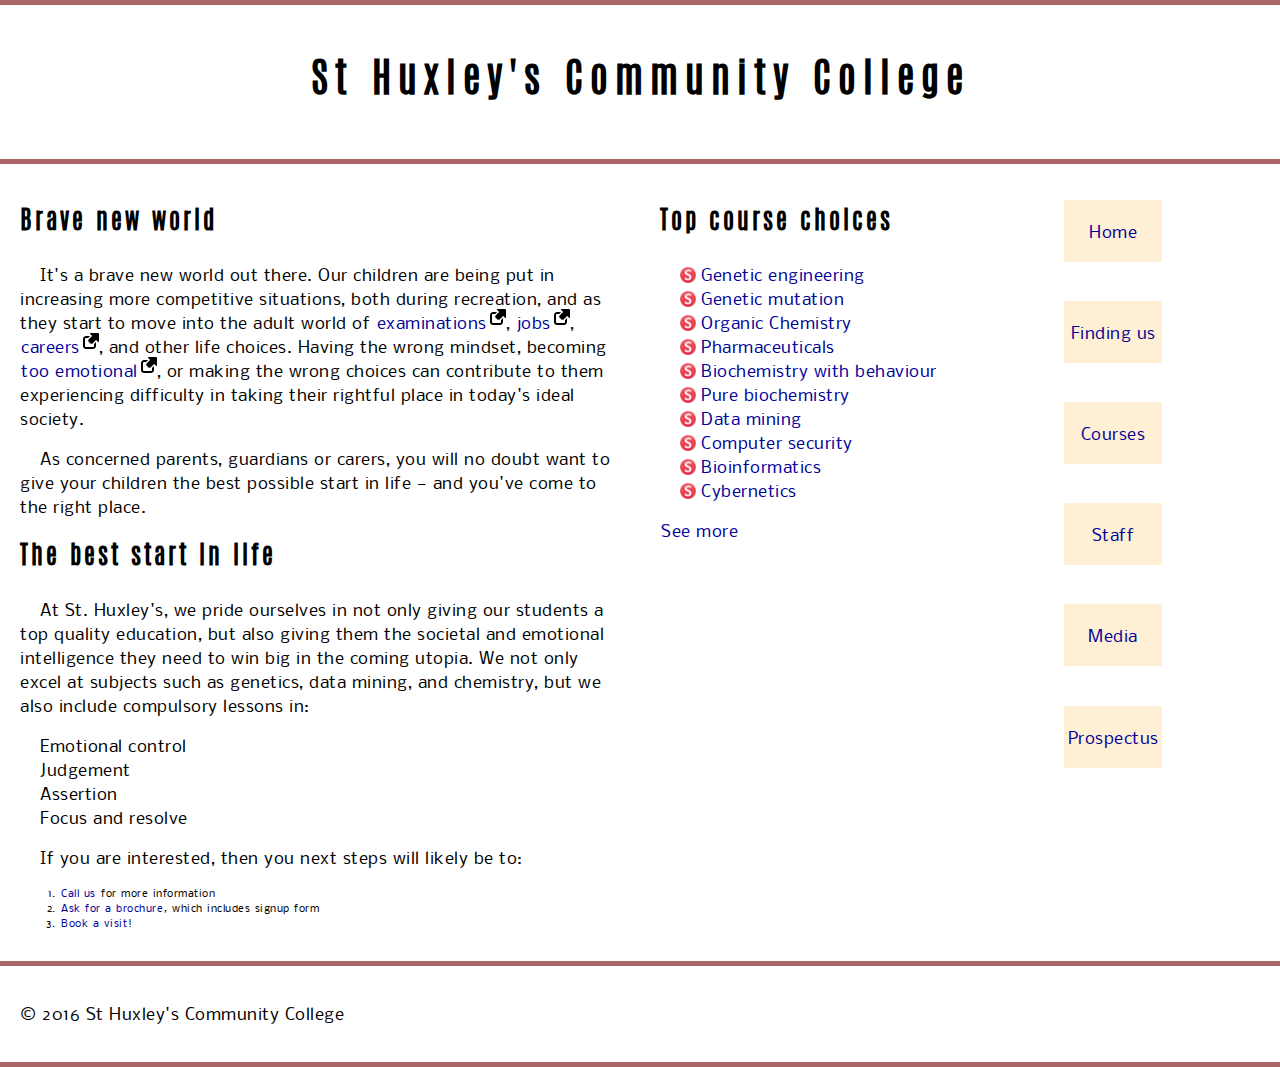
<file: index.html>
<!DOCTYPE html>
<html>
  <head>
    <meta charset="utf-8">
    <title>St Huxley's Community College</title>
    <link href="styles.css" type="text/css" rel="stylesheet">
  </head>
  <body>

  <header>
    <h1>St Huxley's Community College</h1>
  </header>

  <section>
      <h2>Brave new world</h2>

      <p>It's a brave new world out there. Our children are being put in increasing more competitive situations, both during recreation, and as they start to move into the adult world of <a href="https://en.wikipedia.org/wiki/Examination">examinations</a>, <a href="https://en.wikipedia.org/wiki/Jobs">jobs</a>, <a href="https://en.wikipedia.org/wiki/Career">careers</a>, and other life choices. Having the wrong mindset, becoming <a href="https://en.wikipedia.org/wiki/Emotion">too emotional</a>, or making the wrong choices can contribute to them experiencing difficulty in taking their rightful place in today's ideal society.</p>

      <p>As concerned parents, guardians or carers, you will no doubt want to give your children the best possible start in life — and you've come to the right place.</p>

      <h2>The best start in life</h2>

      <p>At St. Huxley's, we pride ourselves in not only giving our students a top quality education, but also giving them the societal and emotional intelligence they need to win big in the coming utopia. We not only excel at subjects such as genetics, data mining, and chemistry, but we also include compulsory lessons in:</p>

      <ul>
        <li>Emotional control</li>
        <li>Judgement</li>
        <li>Assertion</li>
        <li>Focus and resolve</li>
      </ul>

      <p>If you are interested, then you next steps will likely be to:</p>
      
      <ol>
        <li><a href="#">Call us</a> for more information</li>
        <li><a href="#">Ask for a brochure</a>, which includes signup form</li>
        <li><a href="#">Book a visit</a>!</li>
      </ol>
  </section>

  <aside>

    <h2>Top course choices</h2>

    <ul>
      <li><a href="#">Genetic engineering</a></li>
      <li><a href="#">Genetic mutation</a></li>
      <li><a href="#">Organic Chemistry</a></li>
      <li><a href="#">Pharmaceuticals</a></li>
      <li><a href="#">Biochemistry with behaviour</a></li>
      <li><a href="#">Pure biochemistry</a></li>
      <li><a href="#">Data mining</a></li>
      <li><a href="#">Computer security</a></li>
      <li><a href="#">Bioinformatics</a></li>
      <li><a href="#">Cybernetics</a></li>
    </ul>

    <p><a href="#">See more</a></p>

  </aside>

  <nav>

    <ul>
      <li><a href="#">Home</a></li>
      <li><a href="#">Finding us</a></li>
      <li><a href="#">Courses</a></li>
      <li><a href="#">Staff</a></li>
      <li><a href="#">Media</a></li>
      <li><a href="#">Prospectus</a></li>
    </ul>

  </nav>

  <footer>

    <p>&copy; 2016 St Huxley's Community College</p>

  </footer>

  </body>
</html>
</file>
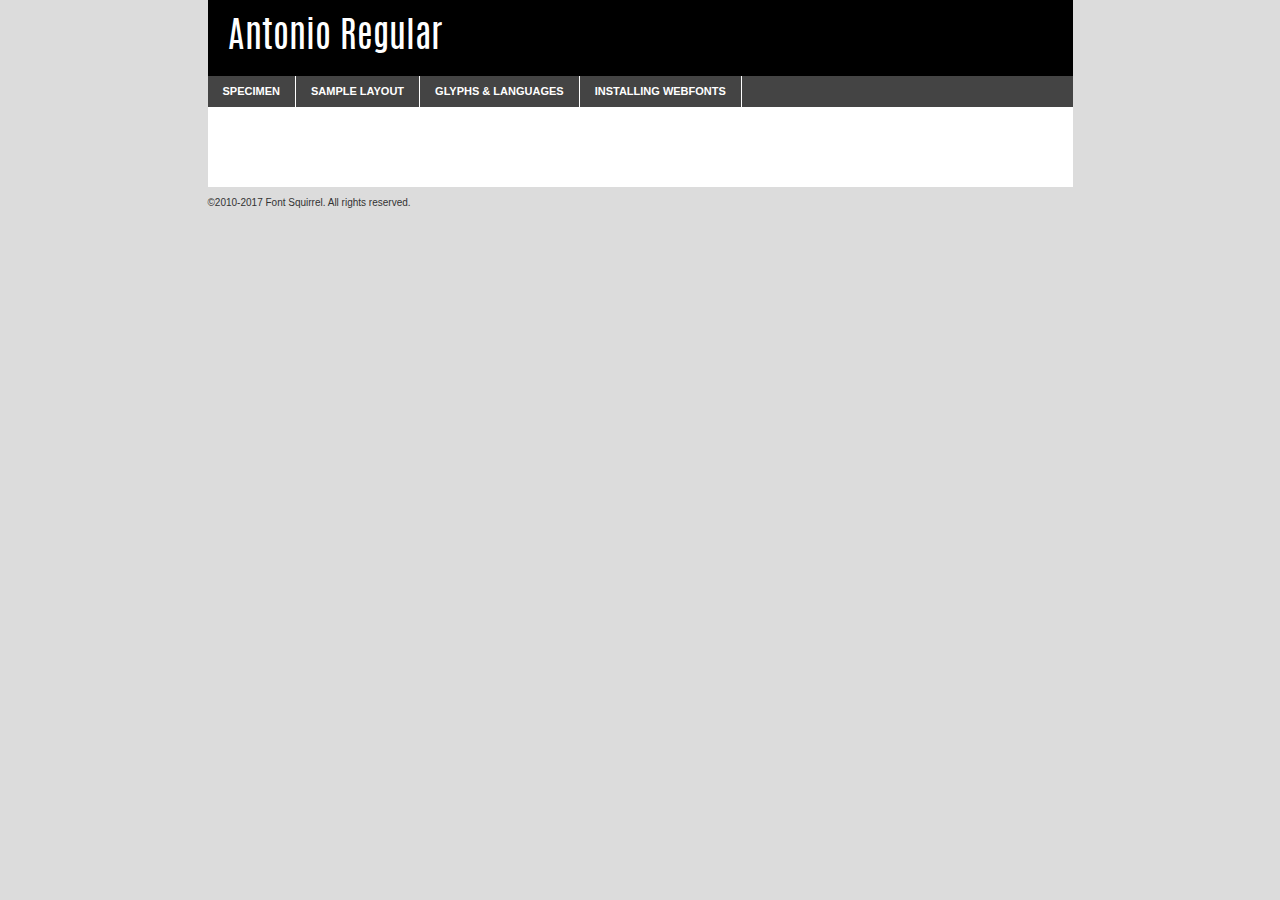
<file: fonts/antonio-font/antonio-regular-demo.html>
<!DOCTYPE html PUBLIC "-//W3C//DTD XHTML 1.0 Transitional//EN"
	"http://www.w3.org/TR/xhtml1/DTD/xhtml1-transitional.dtd">

<html xmlns="http://www.w3.org/1999/xhtml" xml:lang="en" lang="en">
<head>
	<meta http-equiv="Content-Type" content="text/html; charset=utf-8" />
	<script src="http://ajax.googleapis.com/ajax/libs/jquery/1.7.2/jquery.min.js" type="text/javascript" charset="utf-8"></script>
	<script type="text/javascript">
	(function($){$.fn.easyTabs=function(option){var param=jQuery.extend({fadeSpeed:"fast",defaultContent:1,activeClass:'active'},option);$(this).each(function(){var thisId="#"+this.id;if(param.defaultContent==''){param.defaultContent=1;}
	if(typeof param.defaultContent=="number")
	{var defaultTab=$(thisId+" .tabs li:eq("+(param.defaultContent-1)+") a").attr('href').substr(1);}else{var defaultTab=param.defaultContent;}
	$(thisId+" .tabs li a").each(function(){var tabToHide=$(this).attr('href').substr(1);$("#"+tabToHide).addClass('easytabs-tab-content');});hideAll();changeContent(defaultTab);function hideAll(){$(thisId+" .easytabs-tab-content").hide();}
	function changeContent(tabId){hideAll();$(thisId+" .tabs li").removeClass(param.activeClass);$(thisId+" .tabs li a[href=#"+tabId+"]").closest('li').addClass(param.activeClass);if(param.fadeSpeed!="none")
	{$(thisId+" #"+tabId).fadeIn(param.fadeSpeed);}else{$(thisId+" #"+tabId).show();}}
	$(thisId+" .tabs li").click(function(){var tabId=$(this).find('a').attr('href').substr(1);changeContent(tabId);return false;});});}})(jQuery);
	</script>
	<link rel="stylesheet" href="specimen_files/specimen_stylesheet.css" type="text/css" charset="utf-8" />
	<link rel="stylesheet" href="stylesheet-antonio.css" type="text/css" charset="utf-8" />

	<style type="text/css">
					body{
				font-family: 'antonioregular';
							}
		</style>

	<title>Antonio Regular Specimen</title>
	
	
	<script type="text/javascript" charset="utf-8">
		$(document).ready(function() {
			$('#container').easyTabs({defaultContent:1});
		});
	</script>
</head>

<body>
<div id="container">
	<div id="header">
		Antonio Regular	</div>
	<ul class="tabs">
		<li><a href="#specimen">Specimen</a></li>
		<li><a href="#layout">Sample Layout</a></li>
				<li><a href="#glyphs">Glyphs &amp; Languages</a></li>
		<li><a href="#installing">Installing Webfonts</a></li>
		
	</ul>
	
	<div id="main_content">

		
			<div id="specimen">
		
				<div class="section">
					<div class="grid12 firstcol">
						<div class="huge">AaBb</div>
					</div>
				</div>
		
				<div class="section">
					<div class="glyph_range">A&#x200B;B&#x200b;C&#x200b;D&#x200b;E&#x200b;F&#x200b;G&#x200b;H&#x200b;I&#x200b;J&#x200b;K&#x200b;L&#x200b;M&#x200b;N&#x200b;O&#x200b;P&#x200b;Q&#x200b;R&#x200b;S&#x200b;T&#x200b;U&#x200b;V&#x200b;W&#x200b;X&#x200b;Y&#x200b;Z&#x200b;a&#x200b;b&#x200b;c&#x200b;d&#x200b;e&#x200b;f&#x200b;g&#x200b;h&#x200b;i&#x200b;j&#x200b;k&#x200b;l&#x200b;m&#x200b;n&#x200b;o&#x200b;p&#x200b;q&#x200b;r&#x200b;s&#x200b;t&#x200b;u&#x200b;v&#x200b;w&#x200b;x&#x200b;y&#x200b;z&#x200b;1&#x200b;2&#x200b;3&#x200b;4&#x200b;5&#x200b;6&#x200b;7&#x200b;8&#x200b;9&#x200b;0&#x200b;&amp;&#x200b;.&#x200b;,&#x200b;?&#x200b;!&#x200b;&#64;&#x200b;(&#x200b;)&#x200b;#&#x200b;$&#x200b;%&#x200b;*&#x200b;+&#x200b;-&#x200b;=&#x200b;:&#x200b;;</div>
				</div>
				<div class="section">
					<div class="grid12 firstcol">
						<table class="sample_table">
							<tr><td>10</td><td class="size10">abcdefghijklmnopqrstuvwxyzABCDEFGHIJKLMNOPQRSTUVWXYZ0123456789abcdefghijklmnopqrstuvwxyzABCDEFGHIJKLMNOPQRSTUVWXYZ0123456789abcdefghijklmnopqrstuvwxyzABCDEFGHIJKLMNOPQRSTUVWXYZ</td></tr>
							<tr><td>11</td><td class="size11">abcdefghijklmnopqrstuvwxyzABCDEFGHIJKLMNOPQRSTUVWXYZ0123456789abcdefghijklmnopqrstuvwxyzABCDEFGHIJKLMNOPQRSTUVWXYZ0123456789abcdefghijklmnopqrstuvwxyzABCDEFGHIJKLMNOPQRSTUVWXYZ</td></tr>
							<tr><td>12</td><td class="size12">abcdefghijklmnopqrstuvwxyzABCDEFGHIJKLMNOPQRSTUVWXYZ0123456789abcdefghijklmnopqrstuvwxyzABCDEFGHIJKLMNOPQRSTUVWXYZ0123456789abcdefghijklmnopqrstuvwxyzABCDEFGHIJKLMNOPQRSTUVWXYZ</td></tr>
							<tr><td>13</td><td class="size13">abcdefghijklmnopqrstuvwxyzABCDEFGHIJKLMNOPQRSTUVWXYZ0123456789abcdefghijklmnopqrstuvwxyzABCDEFGHIJKLMNOPQRSTUVWXYZ0123456789abcdefghijklmnopqrstuvwxyzABCDEFGHIJKLMNOPQRSTUVWXYZ</td></tr>
							<tr><td>14</td><td class="size14">abcdefghijklmnopqrstuvwxyzABCDEFGHIJKLMNOPQRSTUVWXYZ0123456789abcdefghijklmnopqrstuvwxyzABCDEFGHIJKLMNOPQRSTUVWXYZ0123456789abcdefghijklmnopqrstuvwxyzABCDEFGHIJKLMNOPQRSTUVWXYZ</td></tr>
							<tr><td>16</td><td class="size16">abcdefghijklmnopqrstuvwxyzABCDEFGHIJKLMNOPQRSTUVWXYZ0123456789abcdefghijklmnopqrstuvwxyzABCDEFGHIJKLMNOPQRSTUVWXYZ</td></tr>
							<tr><td>18</td><td class="size18">abcdefghijklmnopqrstuvwxyzABCDEFGHIJKLMNOPQRSTUVWXYZ0123456789abcdefghijklmnopqrstuvwxyzABCDEFGHIJKLMNOPQRSTUVWXYZ</td></tr>
							<tr><td>20</td><td class="size20">abcdefghijklmnopqrstuvwxyzABCDEFGHIJKLMNOPQRSTUVWXYZ0123456789abcdefghijklmnopqrstuvwxyzABCDEFGHIJKLMNOPQRSTUVWXYZ</td></tr>
							<tr><td>24</td><td class="size24">abcdefghijklmnopqrstuvwxyzABCDEFGHIJKLMNOPQRSTUVWXYZ0123456789abcdefghijklmnopqrstuvwxyzABCDEFGHIJKLMNOPQRSTUVWXYZ</td></tr>
							<tr><td>30</td><td class="size30">abcdefghijklmnopqrstuvwxyzABCDEFGHIJKLMNOPQRSTUVWXYZ0123456789abcdefghijklmnopqrstuvwxyzABCDEFGHIJKLMNOPQRSTUVWXYZ</td></tr>
							<tr><td>36</td><td class="size36">abcdefghijklmnopqrstuvwxyzABCDEFGHIJKLMNOPQRSTUVWXYZ0123456789abcdefghijklmnopqrstuvwxyzABCDEFGHIJKLMNOPQRSTUVWXYZ</td></tr>
							<tr><td>48</td><td class="size48">abcdefghijklmnopqrstuvwxyzABCDEFGHIJKLMNOPQRSTUVWXYZ0123456789abcdefghijklmnopqrstuvwxyzABCDEFGHIJKLMNOPQRSTUVWXYZ</td></tr>
							<tr><td>60</td><td class="size60">abcdefghijklmnopqrstuvwxyzABCDEFGHIJKLMNOPQRSTUVWXYZ0123456789abcdefghijklmnopqrstuvwxyzABCDEFGHIJKLMNOPQRSTUVWXYZ</td></tr>
							<tr><td>72</td><td class="size72">abcdefghijklmnopqrstuvwxyzABCDEFGHIJKLMNOPQRSTUVWXYZ0123456789abcdefghijklmnopqrstuvwxyzABCDEFGHIJKLMNOPQRSTUVWXYZ</td></tr>
							<tr><td>90</td><td class="size90">abcdefghijklmnopqrstuvwxyzABCDEFGHIJKLMNOPQRSTUVWXYZ0123456789abcdefghijklmnopqrstuvwxyzABCDEFGHIJKLMNOPQRSTUVWXYZ</td></tr>
						</table>
				
					</div>
			
				</div>
		
		
		
								<div class="section" id="bodycomparison">


										<div id="xheight">
				<div class="fontbody">&#x25FC;&#x25FC;&#x25FC;&#x25FC;&#x25FC;&#x25FC;&#x25FC;&#x25FC;&#x25FC;&#x25FC;&#x25FC;&#x25FC;&#x25FC;&#x25FC;&#x25FC;&#x25FC;&#x25FC;&#x25FC;&#x25FC;&#x25FC;&#x25FC;&#x25FC;&#x25FC;&#x25FC;&#x25FC;&#x25FC;&#x25FC;&#x25FC;&#x25FC;&#x25FC;&#x25FC;&#x25FC;&#x25FC;&#x25FC;&#x25FC;&#x25FC;&#x25FC;&#x25FC;&#x25FC;&#x25FC;&#x25FC;&#x25FC;&#x25FC;&#x25FC;&#x25FC;&#x25FC;&#x25FC;&#x25FC;&#x25FC;&#x25FC;&#x25FC;&#x25FC;&#x25FC;&#x25FC;&#x25FC;&#x25FC;&#x25FC;&#x25FC;&#x25FC;&#x25FC;&#x25FC;&#x25FC;&#x25FC;&#x25FC;&#x25FC;&#x25FC;&#x25FC;&#x25FC;&#x25FC;&#x25FC;&#x25FC;&#x25FC;&#x25FC;&#x25FC;&#x25FC;&#x25FC;&#x25FC;&#x25FC;&#x25FC;&#x25FC;&#x25FC;&#x25FC;&#x25FC;&#x25FC;&#x25FC;&#x25FC;&#x25FC;&#x25FC;&#x25FC;&#x25FC;&#x25FC;&#x25FC;&#x25FC;&#x25FC;&#x25FC;&#x25FC;&#x25FC;&#x25FC;&#x25FC;body</div><div class="arialbody">body</div><div class="verdanabody">body</div><div class="georgiabody">body</div></div>
										<div class="fontbody" style="z-index:1">
											body<span>Antonio Regular</span>
										</div>
										<div class="arialbody" style="z-index:1">
											body<span>Arial</span>
										</div>
										<div class="verdanabody" style="z-index:1">
											body<span>Verdana</span>
										</div>
										<div class="georgiabody" style="z-index:1">
											body<span>Georgia</span>
										</div>



								</div>
		
		
				<div class="section psample psample_row1" id="">
					
					<div class="grid2 firstcol">
						<p class="size10"><span>10.</span>Aenean lacinia bibendum nulla sed consectetur. Fusce dapibus, tellus ac cursus commodo, tortor mauris condimentum nibh, ut fermentum massa justo sit amet risus. Nullam id dolor id nibh ultricies vehicula ut id elit. Cum sociis natoque penatibus et magnis dis parturient montes, nascetur ridiculus mus. Nulla vitae elit libero, a pharetra augue.</p>
			
					</div>
					<div class="grid3">
						<p class="size11"><span>11.</span>Aenean lacinia bibendum nulla sed consectetur. Fusce dapibus, tellus ac cursus commodo, tortor mauris condimentum nibh, ut fermentum massa justo sit amet risus. Nullam id dolor id nibh ultricies vehicula ut id elit. Cum sociis natoque penatibus et magnis dis parturient montes, nascetur ridiculus mus. Nulla vitae elit libero, a pharetra augue.</p>
			
					</div>
					<div class="grid3">
						<p class="size12"><span>12.</span>Aenean lacinia bibendum nulla sed consectetur. Fusce dapibus, tellus ac cursus commodo, tortor mauris condimentum nibh, ut fermentum massa justo sit amet risus. Nullam id dolor id nibh ultricies vehicula ut id elit. Cum sociis natoque penatibus et magnis dis parturient montes, nascetur ridiculus mus. Nulla vitae elit libero, a pharetra augue.</p>
			
					</div>
					<div class="grid4">
						<p class="size13"><span>13.</span>Aenean lacinia bibendum nulla sed consectetur. Fusce dapibus, tellus ac cursus commodo, tortor mauris condimentum nibh, ut fermentum massa justo sit amet risus. Nullam id dolor id nibh ultricies vehicula ut id elit. Cum sociis natoque penatibus et magnis dis parturient montes, nascetur ridiculus mus. Nulla vitae elit libero, a pharetra augue.</p>
			
					</div>
					<div class="white_blend"></div>
					
				</div>
				<div class="section psample psample_row2" id="">
					<div class="grid3 firstcol">
						<p class="size14"><span>14.</span>Aenean lacinia bibendum nulla sed consectetur. Fusce dapibus, tellus ac cursus commodo, tortor mauris condimentum nibh, ut fermentum massa justo sit amet risus. Nullam id dolor id nibh ultricies vehicula ut id elit. Cum sociis natoque penatibus et magnis dis parturient montes, nascetur ridiculus mus. Nulla vitae elit libero, a pharetra augue.</p>
			
					</div>
					<div class="grid4">
						<p class="size16"><span>16.</span>Aenean lacinia bibendum nulla sed consectetur. Fusce dapibus, tellus ac cursus commodo, tortor mauris condimentum nibh, ut fermentum massa justo sit amet risus. Nullam id dolor id nibh ultricies vehicula ut id elit. Cum sociis natoque penatibus et magnis dis parturient montes, nascetur ridiculus mus. Nulla vitae elit libero, a pharetra augue.</p>
			
					</div>
					<div class="grid5">
						<p class="size18"><span>18.</span>Aenean lacinia bibendum nulla sed consectetur. Fusce dapibus, tellus ac cursus commodo, tortor mauris condimentum nibh, ut fermentum massa justo sit amet risus. Nullam id dolor id nibh ultricies vehicula ut id elit. Cum sociis natoque penatibus et magnis dis parturient montes, nascetur ridiculus mus. Nulla vitae elit libero, a pharetra augue.</p>
			
					</div>

					<div class="white_blend"></div>

				</div>
				
				<div class="section psample psample_row3" id="">
					<div class="grid5 firstcol">
						<p class="size20"><span>20.</span>Aenean lacinia bibendum nulla sed consectetur. Fusce dapibus, tellus ac cursus commodo, tortor mauris condimentum nibh, ut fermentum massa justo sit amet risus. Nullam id dolor id nibh ultricies vehicula ut id elit. Cum sociis natoque penatibus et magnis dis parturient montes, nascetur ridiculus mus. Nulla vitae elit libero, a pharetra augue.</p>
					</div>
					<div class="grid7">
						<p class="size24"><span>24.</span>Aenean lacinia bibendum nulla sed consectetur. Fusce dapibus, tellus ac cursus commodo, tortor mauris condimentum nibh, ut fermentum massa justo sit amet risus. Nullam id dolor id nibh ultricies vehicula ut id elit. Cum sociis natoque penatibus et magnis dis parturient montes, nascetur ridiculus mus. Nulla vitae elit libero, a pharetra augue.</p>
					</div>
					
					<div class="white_blend"></div>
					
				</div>
				
				<div class="section psample psample_row4" id="">
					<div class="grid12 firstcol">
						<p class="size30"><span>30.</span>Aenean lacinia bibendum nulla sed consectetur. Fusce dapibus, tellus ac cursus commodo, tortor mauris condimentum nibh, ut fermentum massa justo sit amet risus. Nullam id dolor id nibh ultricies vehicula ut id elit. Cum sociis natoque penatibus et magnis dis parturient montes, nascetur ridiculus mus. Nulla vitae elit libero, a pharetra augue.</p>
					</div>
					<div class="white_blend"></div>
					
				</div>
				
				
				
				<div class="section psample psample_row1 fullreverse">
					<div class="grid2 firstcol">
						<p class="size10"><span>10.</span>Aenean lacinia bibendum nulla sed consectetur. Fusce dapibus, tellus ac cursus commodo, tortor mauris condimentum nibh, ut fermentum massa justo sit amet risus. Nullam id dolor id nibh ultricies vehicula ut id elit. Cum sociis natoque penatibus et magnis dis parturient montes, nascetur ridiculus mus. Nulla vitae elit libero, a pharetra augue.</p>
			
					</div>
					<div class="grid3">
						<p class="size11"><span>11.</span>Aenean lacinia bibendum nulla sed consectetur. Fusce dapibus, tellus ac cursus commodo, tortor mauris condimentum nibh, ut fermentum massa justo sit amet risus. Nullam id dolor id nibh ultricies vehicula ut id elit. Cum sociis natoque penatibus et magnis dis parturient montes, nascetur ridiculus mus. Nulla vitae elit libero, a pharetra augue.</p>
			
					</div>
					<div class="grid3">
						<p class="size12"><span>12.</span>Aenean lacinia bibendum nulla sed consectetur. Fusce dapibus, tellus ac cursus commodo, tortor mauris condimentum nibh, ut fermentum massa justo sit amet risus. Nullam id dolor id nibh ultricies vehicula ut id elit. Cum sociis natoque penatibus et magnis dis parturient montes, nascetur ridiculus mus. Nulla vitae elit libero, a pharetra augue.</p>
			
					</div>
					<div class="grid4">
						<p class="size13"><span>13.</span>Aenean lacinia bibendum nulla sed consectetur. Fusce dapibus, tellus ac cursus commodo, tortor mauris condimentum nibh, ut fermentum massa justo sit amet risus. Nullam id dolor id nibh ultricies vehicula ut id elit. Cum sociis natoque penatibus et magnis dis parturient montes, nascetur ridiculus mus. Nulla vitae elit libero, a pharetra augue.</p>
			
					</div>
					<div class="black_blend"></div>
					
				</div>
				
				<div class="section psample psample_row2 fullreverse">
					<div class="grid3 firstcol">
						<p class="size14"><span>14.</span>Aenean lacinia bibendum nulla sed consectetur. Fusce dapibus, tellus ac cursus commodo, tortor mauris condimentum nibh, ut fermentum massa justo sit amet risus. Nullam id dolor id nibh ultricies vehicula ut id elit. Cum sociis natoque penatibus et magnis dis parturient montes, nascetur ridiculus mus. Nulla vitae elit libero, a pharetra augue.</p>
			
					</div>
					<div class="grid4">
						<p class="size16"><span>16.</span>Aenean lacinia bibendum nulla sed consectetur. Fusce dapibus, tellus ac cursus commodo, tortor mauris condimentum nibh, ut fermentum massa justo sit amet risus. Nullam id dolor id nibh ultricies vehicula ut id elit. Cum sociis natoque penatibus et magnis dis parturient montes, nascetur ridiculus mus. Nulla vitae elit libero, a pharetra augue.</p>
			
					</div>
					<div class="grid5">
						<p class="size18"><span>18.</span>Aenean lacinia bibendum nulla sed consectetur. Fusce dapibus, tellus ac cursus commodo, tortor mauris condimentum nibh, ut fermentum massa justo sit amet risus. Nullam id dolor id nibh ultricies vehicula ut id elit. Cum sociis natoque penatibus et magnis dis parturient montes, nascetur ridiculus mus. Nulla vitae elit libero, a pharetra augue.</p>
			
					</div>
					<div class="black_blend"></div>

				</div>
				
				<div class="section psample fullreverse psample_row3" id="">
					<div class="grid5 firstcol">
						<p class="size20"><span>20.</span>Aenean lacinia bibendum nulla sed consectetur. Fusce dapibus, tellus ac cursus commodo, tortor mauris condimentum nibh, ut fermentum massa justo sit amet risus. Nullam id dolor id nibh ultricies vehicula ut id elit. Cum sociis natoque penatibus et magnis dis parturient montes, nascetur ridiculus mus. Nulla vitae elit libero, a pharetra augue.</p>
					</div>
					<div class="grid7">
						<p class="size24"><span>24.</span>Aenean lacinia bibendum nulla sed consectetur. Fusce dapibus, tellus ac cursus commodo, tortor mauris condimentum nibh, ut fermentum massa justo sit amet risus. Nullam id dolor id nibh ultricies vehicula ut id elit. Cum sociis natoque penatibus et magnis dis parturient montes, nascetur ridiculus mus. Nulla vitae elit libero, a pharetra augue.</p>
					</div>
					
					<div class="black_blend"></div>
					
				</div>
				
				<div class="section psample fullreverse psample_row4" id="" style="border-bottom: 20px #000 solid;">
					<div class="grid12 firstcol">
						<p class="size30"><span>30.</span>Aenean lacinia bibendum nulla sed consectetur. Fusce dapibus, tellus ac cursus commodo, tortor mauris condimentum nibh, ut fermentum massa justo sit amet risus. Nullam id dolor id nibh ultricies vehicula ut id elit. Cum sociis natoque penatibus et magnis dis parturient montes, nascetur ridiculus mus. Nulla vitae elit libero, a pharetra augue.</p>
					</div>
					<div class="black_blend"></div>
					
				</div>
				
				
				
				
			</div>
			
			<div id="layout">
				
				<div class="section">
					
					<div class="grid12 firstcol">
						<h1>Lorem Ipsum Dolor</h1>
						<h2>Etiam porta sem malesuada magna mollis euismod</h2>
						
						<p class="byline">By <a href="#link">Aenean Lacinia</a></p>
					</div>
				</div>
				<div class="section">
					<div class="grid8 firstcol">
						<p class="large">Donec sed odio dui. Morbi leo risus, porta ac consectetur ac, vestibulum at eros. Fusce dapibus, tellus ac cursus commodo, tortor mauris condimentum nibh, ut fermentum massa justo sit amet risus. </p>

						
						<h3>Pellentesque ornare sem</h3>

						<p>Maecenas sed diam eget risus varius blandit sit amet non magna. Maecenas faucibus mollis interdum. Donec ullamcorper nulla non metus auctor fringilla. Nullam id dolor id nibh ultricies vehicula ut id elit. Nullam id dolor id nibh ultricies vehicula ut id elit. </p>

						<p>Aenean eu leo quam. Pellentesque ornare sem lacinia quam venenatis vestibulum. Lorem ipsum dolor sit amet, consectetur adipiscing elit. Cum sociis natoque penatibus et magnis dis parturient montes, nascetur ridiculus mus. </p>

						<p>Nulla vitae elit libero, a pharetra augue. Praesent commodo cursus magna, vel scelerisque nisl consectetur et. Aenean lacinia bibendum nulla sed consectetur. </p>

						<p>Nullam quis risus eget urna mollis ornare vel eu leo. Nullam quis risus eget urna mollis ornare vel eu leo. Maecenas sed diam eget risus varius blandit sit amet non magna. Donec ullamcorper nulla non metus auctor fringilla. </p>

						<h3>Cras mattis consectetur</h3>

						<p>Aenean eu leo quam. Pellentesque ornare sem lacinia quam venenatis vestibulum. Aenean lacinia bibendum nulla sed consectetur. Integer posuere erat a ante venenatis dapibus posuere velit aliquet. Cras mattis consectetur purus sit amet fermentum. </p>

						<p>Nullam id dolor id nibh ultricies vehicula ut id elit. Nullam quis risus eget urna mollis ornare vel eu leo. Cras mattis consectetur purus sit amet fermentum.</p>
					</div>
					
					<div class="grid4 sidebar">
						
						<div class="box reverse">
							<p class="last">Nullam quis risus eget urna mollis ornare vel eu leo. Donec ullamcorper nulla non metus auctor fringilla. Cras mattis consectetur purus sit amet fermentum. Sed posuere consectetur est at lobortis. Lorem ipsum dolor sit amet, consectetur adipiscing elit. </p>
						</div>
						
						<p class="caption">Maecenas sed diam eget risus varius.</p>

						<p>Vestibulum id ligula porta felis euismod semper. Integer posuere erat a ante venenatis dapibus posuere velit aliquet. Vestibulum id ligula porta felis euismod semper. Sed posuere consectetur est at lobortis. Maecenas sed diam eget risus varius blandit sit amet non magna. Fusce dapibus, tellus ac cursus commodo, tortor mauris condimentum nibh, ut fermentum massa justo sit amet risus. </p>

					

						<p>Duis mollis, est non commodo luctus, nisi erat porttitor ligula, eget lacinia odio sem nec elit. Aenean lacinia bibendum nulla sed consectetur. Vivamus sagittis lacus vel augue laoreet rutrum faucibus dolor auctor. Aenean lacinia bibendum nulla sed consectetur. Nullam quis risus eget urna mollis ornare vel eu leo. </p>

						<p>Praesent commodo cursus magna, vel scelerisque nisl consectetur et. Donec ullamcorper nulla non metus auctor fringilla. Maecenas faucibus mollis interdum. Fusce dapibus, tellus ac cursus commodo, tortor mauris condimentum nibh, ut fermentum massa justo sit amet risus. </p>

					</div>
				</div>
				
			</div>


			



		<div id="glyphs">
			<div class="section">
				<div class="grid12 firstcol">
			
				<h1>Language Support</h1>
				<p>The subset of Antonio Regular in this kit supports the following languages:<br />
			
					Albanian, Basque, Breton, Chamorro, Danish, Dutch, English, Faroese, Finnish, French, Frisian, Galician, German, Icelandic, Italian, Malagasy, Norwegian, Portuguese, Spanish, Alsatian, Aragonese, Arapaho, Arrernte, Asturian, Aymara, Bislama, Cebuano, Corsican, Fijian, French_creole, Genoese, Gilbertese, Greenlandic, Haitian_creole, Hiligaynon, Hmong, Hopi, Ibanag, Iloko_ilokano, Indonesian, Interglossa_glosa, Interlingua, Irish_gaelic, Jerriais, Lojban, Lombard, Luxembourgeois, Manx, Mohawk, Norfolk_pitcairnese, Occitan, Oromo, Pangasinan, Papiamento, Piedmontese, Potawatomi, Rhaeto-romance, Romansh, Rotokas, Sami_lule, Samoan, Sardinian, Scots_gaelic, Seychelles_creole, Shona, Sicilian, Somali, Southern_ndebele, Swahili, Swati_swazi, Tagalog_filipino_pilipino, Tetum, Tok_pisin, Uyghur_latinized, Volapuk, Walloon, Warlpiri, Xhosa, Yapese, Zulu, Latinbasic, Ubasic, Demo				</p>
				<h1>Glyph Chart</h1>
				<p>The subset of Antonio Regular in this kit includes all the glyphs listed below. Unicode entities are included above each glyph to help you insert individual characters into your layout.</p>
				<div id="glyph_chart">
			
																				 <div><p>&amp;#32;</p>&#32;</div>
																				 <div><p>&amp;#33;</p>&#33;</div>
																				 <div><p>&amp;#34;</p>&#34;</div>
																				 <div><p>&amp;#35;</p>&#35;</div>
																				 <div><p>&amp;#36;</p>&#36;</div>
																				 <div><p>&amp;#37;</p>&#37;</div>
																				 <div><p>&amp;#38;</p>&#38;</div>
																				 <div><p>&amp;#39;</p>&#39;</div>
																				 <div><p>&amp;#40;</p>&#40;</div>
																				 <div><p>&amp;#41;</p>&#41;</div>
																				 <div><p>&amp;#42;</p>&#42;</div>
																				 <div><p>&amp;#43;</p>&#43;</div>
																				 <div><p>&amp;#44;</p>&#44;</div>
																				 <div><p>&amp;#45;</p>&#45;</div>
																				 <div><p>&amp;#46;</p>&#46;</div>
																				 <div><p>&amp;#47;</p>&#47;</div>
																				 <div><p>&amp;#48;</p>&#48;</div>
																				 <div><p>&amp;#49;</p>&#49;</div>
																				 <div><p>&amp;#50;</p>&#50;</div>
																				 <div><p>&amp;#51;</p>&#51;</div>
																				 <div><p>&amp;#52;</p>&#52;</div>
																				 <div><p>&amp;#53;</p>&#53;</div>
																				 <div><p>&amp;#54;</p>&#54;</div>
																				 <div><p>&amp;#55;</p>&#55;</div>
																				 <div><p>&amp;#56;</p>&#56;</div>
																				 <div><p>&amp;#57;</p>&#57;</div>
																				 <div><p>&amp;#58;</p>&#58;</div>
																				 <div><p>&amp;#59;</p>&#59;</div>
																				 <div><p>&amp;#60;</p>&#60;</div>
																				 <div><p>&amp;#61;</p>&#61;</div>
																				 <div><p>&amp;#62;</p>&#62;</div>
																				 <div><p>&amp;#63;</p>&#63;</div>
																				 <div><p>&amp;#64;</p>&#64;</div>
																				 <div><p>&amp;#65;</p>&#65;</div>
																				 <div><p>&amp;#66;</p>&#66;</div>
																				 <div><p>&amp;#67;</p>&#67;</div>
																				 <div><p>&amp;#68;</p>&#68;</div>
																				 <div><p>&amp;#69;</p>&#69;</div>
																				 <div><p>&amp;#70;</p>&#70;</div>
																				 <div><p>&amp;#71;</p>&#71;</div>
																				 <div><p>&amp;#72;</p>&#72;</div>
																				 <div><p>&amp;#73;</p>&#73;</div>
																				 <div><p>&amp;#74;</p>&#74;</div>
																				 <div><p>&amp;#75;</p>&#75;</div>
																				 <div><p>&amp;#76;</p>&#76;</div>
																				 <div><p>&amp;#77;</p>&#77;</div>
																				 <div><p>&amp;#78;</p>&#78;</div>
																				 <div><p>&amp;#79;</p>&#79;</div>
																				 <div><p>&amp;#80;</p>&#80;</div>
																				 <div><p>&amp;#81;</p>&#81;</div>
																				 <div><p>&amp;#82;</p>&#82;</div>
																				 <div><p>&amp;#83;</p>&#83;</div>
																				 <div><p>&amp;#84;</p>&#84;</div>
																				 <div><p>&amp;#85;</p>&#85;</div>
																				 <div><p>&amp;#86;</p>&#86;</div>
																				 <div><p>&amp;#87;</p>&#87;</div>
																				 <div><p>&amp;#88;</p>&#88;</div>
																				 <div><p>&amp;#89;</p>&#89;</div>
																				 <div><p>&amp;#90;</p>&#90;</div>
																				 <div><p>&amp;#91;</p>&#91;</div>
																				 <div><p>&amp;#92;</p>&#92;</div>
																				 <div><p>&amp;#93;</p>&#93;</div>
																				 <div><p>&amp;#94;</p>&#94;</div>
																				 <div><p>&amp;#95;</p>&#95;</div>
																				 <div><p>&amp;#96;</p>&#96;</div>
																				 <div><p>&amp;#97;</p>&#97;</div>
																				 <div><p>&amp;#98;</p>&#98;</div>
																				 <div><p>&amp;#99;</p>&#99;</div>
																				 <div><p>&amp;#100;</p>&#100;</div>
																				 <div><p>&amp;#101;</p>&#101;</div>
																				 <div><p>&amp;#102;</p>&#102;</div>
																				 <div><p>&amp;#103;</p>&#103;</div>
																				 <div><p>&amp;#104;</p>&#104;</div>
																				 <div><p>&amp;#105;</p>&#105;</div>
																				 <div><p>&amp;#106;</p>&#106;</div>
																				 <div><p>&amp;#107;</p>&#107;</div>
																				 <div><p>&amp;#108;</p>&#108;</div>
																				 <div><p>&amp;#109;</p>&#109;</div>
																				 <div><p>&amp;#110;</p>&#110;</div>
																				 <div><p>&amp;#111;</p>&#111;</div>
																				 <div><p>&amp;#112;</p>&#112;</div>
																				 <div><p>&amp;#113;</p>&#113;</div>
																				 <div><p>&amp;#114;</p>&#114;</div>
																				 <div><p>&amp;#115;</p>&#115;</div>
																				 <div><p>&amp;#116;</p>&#116;</div>
																				 <div><p>&amp;#117;</p>&#117;</div>
																				 <div><p>&amp;#118;</p>&#118;</div>
																				 <div><p>&amp;#119;</p>&#119;</div>
																				 <div><p>&amp;#120;</p>&#120;</div>
																				 <div><p>&amp;#121;</p>&#121;</div>
																				 <div><p>&amp;#122;</p>&#122;</div>
																				 <div><p>&amp;#123;</p>&#123;</div>
																				 <div><p>&amp;#124;</p>&#124;</div>
																				 <div><p>&amp;#125;</p>&#125;</div>
																				 <div><p>&amp;#126;</p>&#126;</div>
																				 <div><p>&amp;#160;</p>&#160;</div>
																				 <div><p>&amp;#161;</p>&#161;</div>
																				 <div><p>&amp;#162;</p>&#162;</div>
																				 <div><p>&amp;#163;</p>&#163;</div>
																				 <div><p>&amp;#164;</p>&#164;</div>
																				 <div><p>&amp;#165;</p>&#165;</div>
																				 <div><p>&amp;#166;</p>&#166;</div>
																				 <div><p>&amp;#167;</p>&#167;</div>
																				 <div><p>&amp;#168;</p>&#168;</div>
																				 <div><p>&amp;#169;</p>&#169;</div>
																				 <div><p>&amp;#170;</p>&#170;</div>
																				 <div><p>&amp;#171;</p>&#171;</div>
																				 <div><p>&amp;#172;</p>&#172;</div>
																				 <div><p>&amp;#173;</p>&#173;</div>
																				 <div><p>&amp;#174;</p>&#174;</div>
																				 <div><p>&amp;#175;</p>&#175;</div>
																				 <div><p>&amp;#176;</p>&#176;</div>
																				 <div><p>&amp;#177;</p>&#177;</div>
																				 <div><p>&amp;#178;</p>&#178;</div>
																				 <div><p>&amp;#179;</p>&#179;</div>
																				 <div><p>&amp;#180;</p>&#180;</div>
																				 <div><p>&amp;#182;</p>&#182;</div>
																				 <div><p>&amp;#183;</p>&#183;</div>
																				 <div><p>&amp;#184;</p>&#184;</div>
																				 <div><p>&amp;#185;</p>&#185;</div>
																				 <div><p>&amp;#186;</p>&#186;</div>
																				 <div><p>&amp;#187;</p>&#187;</div>
																				 <div><p>&amp;#188;</p>&#188;</div>
																				 <div><p>&amp;#189;</p>&#189;</div>
																				 <div><p>&amp;#190;</p>&#190;</div>
																				 <div><p>&amp;#191;</p>&#191;</div>
																				 <div><p>&amp;#192;</p>&#192;</div>
																				 <div><p>&amp;#193;</p>&#193;</div>
																				 <div><p>&amp;#194;</p>&#194;</div>
																				 <div><p>&amp;#195;</p>&#195;</div>
																				 <div><p>&amp;#196;</p>&#196;</div>
																				 <div><p>&amp;#197;</p>&#197;</div>
																				 <div><p>&amp;#198;</p>&#198;</div>
																				 <div><p>&amp;#199;</p>&#199;</div>
																				 <div><p>&amp;#200;</p>&#200;</div>
																				 <div><p>&amp;#201;</p>&#201;</div>
																				 <div><p>&amp;#202;</p>&#202;</div>
																				 <div><p>&amp;#203;</p>&#203;</div>
																				 <div><p>&amp;#204;</p>&#204;</div>
																				 <div><p>&amp;#205;</p>&#205;</div>
																				 <div><p>&amp;#206;</p>&#206;</div>
																				 <div><p>&amp;#207;</p>&#207;</div>
																				 <div><p>&amp;#208;</p>&#208;</div>
																				 <div><p>&amp;#209;</p>&#209;</div>
																				 <div><p>&amp;#210;</p>&#210;</div>
																				 <div><p>&amp;#211;</p>&#211;</div>
																				 <div><p>&amp;#212;</p>&#212;</div>
																				 <div><p>&amp;#213;</p>&#213;</div>
																				 <div><p>&amp;#214;</p>&#214;</div>
																				 <div><p>&amp;#215;</p>&#215;</div>
																				 <div><p>&amp;#216;</p>&#216;</div>
																				 <div><p>&amp;#217;</p>&#217;</div>
																				 <div><p>&amp;#218;</p>&#218;</div>
																				 <div><p>&amp;#219;</p>&#219;</div>
																				 <div><p>&amp;#220;</p>&#220;</div>
																				 <div><p>&amp;#221;</p>&#221;</div>
																				 <div><p>&amp;#222;</p>&#222;</div>
																				 <div><p>&amp;#223;</p>&#223;</div>
																				 <div><p>&amp;#224;</p>&#224;</div>
																				 <div><p>&amp;#225;</p>&#225;</div>
																				 <div><p>&amp;#226;</p>&#226;</div>
																				 <div><p>&amp;#227;</p>&#227;</div>
																				 <div><p>&amp;#228;</p>&#228;</div>
																				 <div><p>&amp;#229;</p>&#229;</div>
																				 <div><p>&amp;#230;</p>&#230;</div>
																				 <div><p>&amp;#231;</p>&#231;</div>
																				 <div><p>&amp;#232;</p>&#232;</div>
																				 <div><p>&amp;#233;</p>&#233;</div>
																				 <div><p>&amp;#234;</p>&#234;</div>
																				 <div><p>&amp;#235;</p>&#235;</div>
																				 <div><p>&amp;#236;</p>&#236;</div>
																				 <div><p>&amp;#237;</p>&#237;</div>
																				 <div><p>&amp;#238;</p>&#238;</div>
																				 <div><p>&amp;#239;</p>&#239;</div>
																				 <div><p>&amp;#240;</p>&#240;</div>
																				 <div><p>&amp;#241;</p>&#241;</div>
																				 <div><p>&amp;#242;</p>&#242;</div>
																				 <div><p>&amp;#243;</p>&#243;</div>
																				 <div><p>&amp;#244;</p>&#244;</div>
																				 <div><p>&amp;#245;</p>&#245;</div>
																				 <div><p>&amp;#246;</p>&#246;</div>
																				 <div><p>&amp;#247;</p>&#247;</div>
																				 <div><p>&amp;#248;</p>&#248;</div>
																				 <div><p>&amp;#249;</p>&#249;</div>
																				 <div><p>&amp;#250;</p>&#250;</div>
																				 <div><p>&amp;#251;</p>&#251;</div>
																				 <div><p>&amp;#252;</p>&#252;</div>
																				 <div><p>&amp;#253;</p>&#253;</div>
																				 <div><p>&amp;#254;</p>&#254;</div>
																				 <div><p>&amp;#255;</p>&#255;</div>
																				 <div><p>&amp;#338;</p>&#338;</div>
																				 <div><p>&amp;#339;</p>&#339;</div>
																				 <div><p>&amp;#376;</p>&#376;</div>
																				 <div><p>&amp;#710;</p>&#710;</div>
																				 <div><p>&amp;#732;</p>&#732;</div>
																				 <div><p>&amp;#8192;</p>&#8192;</div>
																				 <div><p>&amp;#8193;</p>&#8193;</div>
																				 <div><p>&amp;#8194;</p>&#8194;</div>
																				 <div><p>&amp;#8195;</p>&#8195;</div>
																				 <div><p>&amp;#8196;</p>&#8196;</div>
																				 <div><p>&amp;#8197;</p>&#8197;</div>
																				 <div><p>&amp;#8198;</p>&#8198;</div>
																				 <div><p>&amp;#8199;</p>&#8199;</div>
																				 <div><p>&amp;#8200;</p>&#8200;</div>
																				 <div><p>&amp;#8201;</p>&#8201;</div>
																				 <div><p>&amp;#8202;</p>&#8202;</div>
																				 <div><p>&amp;#8208;</p>&#8208;</div>
																				 <div><p>&amp;#8209;</p>&#8209;</div>
																				 <div><p>&amp;#8210;</p>&#8210;</div>
																				 <div><p>&amp;#8211;</p>&#8211;</div>
																				 <div><p>&amp;#8212;</p>&#8212;</div>
																				 <div><p>&amp;#8216;</p>&#8216;</div>
																				 <div><p>&amp;#8217;</p>&#8217;</div>
																				 <div><p>&amp;#8218;</p>&#8218;</div>
																				 <div><p>&amp;#8220;</p>&#8220;</div>
																				 <div><p>&amp;#8221;</p>&#8221;</div>
																				 <div><p>&amp;#8222;</p>&#8222;</div>
																				 <div><p>&amp;#8226;</p>&#8226;</div>
																				 <div><p>&amp;#8239;</p>&#8239;</div>
																				 <div><p>&amp;#8249;</p>&#8249;</div>
																				 <div><p>&amp;#8250;</p>&#8250;</div>
																				 <div><p>&amp;#8287;</p>&#8287;</div>
																				 <div><p>&amp;#8364;</p>&#8364;</div>
																				 <div><p>&amp;#8482;</p>&#8482;</div>
																				 <div><p>&amp;#9724;</p>&#9724;</div>
																				 <div><p>&amp;#64257;</p>&#64257;</div>
																				 <div><p>&amp;#64258;</p>&#64258;</div>
																				 <div><p>&amp;#64259;</p>&#64259;</div>
																				 <div><p>&amp;#64260;</p>&#64260;</div>
																																																</div>	
				</div>
		
		
			</div>
		</div>
		
		
		<div id="specs">
			
		</div>
	
		<div id="installing">
			<div class="section">
				<div class="grid7 firstcol">
					<h1>Installing Webfonts</h1>
					
					<p>Webfonts are supported by all major browser platforms but not all in the same way. There are currently four different font formats that must be included in order to target all browsers. This includes TTF, WOFF, EOT and SVG.</p>
					
					<h2>1. Upload your webfonts</h2>
					<p>You must upload your webfont kit to your website. They should be in or near the same directory as your CSS files.</p>
					
					<h2>2. Include the webfont stylesheet</h2>
					<p>A special CSS @font-face declaration helps the various browsers select the appropriate font it needs without causing you a bunch of headaches. Learn more about this syntax by reading the <a href="https://www.fontspring.com/blog/further-hardening-of-the-bulletproof-syntax">Fontspring blog post</a> about it. The code for it is as follows:</p>


<code>
@font-face{ 
	font-family: 'MyWebFont';
	src: url('WebFont.eot');
	src: url('WebFont.eot?#iefix') format('embedded-opentype'),
	     url('WebFont.woff') format('woff'),
	     url('WebFont.ttf') format('truetype'),
	     url('WebFont.svg#webfont') format('svg');
}
</code>

	<p>We've already gone ahead and generated the code for you. All you have to do is link to the stylesheet in your HTML, like this:</p>
	<code>&lt;link rel=&quot;stylesheet&quot; href=&quot;stylesheet.css&quot; type=&quot;text/css&quot; charset=&quot;utf-8&quot; /&gt;</code>

					<h2>3. Modify your own stylesheet</h2>
					<p>To take advantage of your new fonts, you must tell your stylesheet to use them. Look at the original @font-face declaration above and find the property called "font-family." The name linked there will be what you use to reference the font. Prepend that webfont name to the font stack in the "font-family" property, inside the selector you want to change. For example:</p>
<code>p { font-family: 'WebFont', Arial, sans-serif; }</code>

<h2>4. Test</h2>
<p>Getting webfonts to work cross-browser <em>can</em> be tricky. Use the information in the sidebar to help you if you find that fonts aren't loading in a particular browser.</p>
				</div>
				
				<div class="grid5 sidebar">
					<div class="box">
						<h2>Troubleshooting<br />Font-Face Problems</h2>
						<p>Having trouble getting your webfonts to load in your new website? Here are some tips to sort out what might be the problem.</p>

						<h3>Fonts not showing in any browser</h3>

						<p>This sounds like you need to work on the plumbing. You either did not upload the fonts to the correct directory, or you did not link the fonts properly in the CSS. If you've confirmed that all this is correct and you still have a problem, take a look at your .htaccess file and see if requests are getting intercepted.</p>

						<h3>Fonts not loading in iPhone or iPad</h3>

						<p>The most common problem here is that you are serving the fonts from an IIS server. IIS refuses to serve files that have unknown MIME types. If that is the case, you must set the MIME type for SVG to "image/svg+xml" in the server settings. Follow these instructions from Microsoft if you need help.</p>

						<h3>Fonts not loading in Firefox</h3>

						<p>The primary reason for this failure? You are still using a version Firefox older than 3.5. So upgrade already! If that isn't it, then you are very likely serving fonts from a different domain. Firefox requires that all font assets be served from the same domain. Lastly it is possible that you need to add WOFF to your list of MIME types (if you are serving via IIS.)</p>

						<h3>Fonts not loading in IE</h3>

						<p>Are you looking at Internet Explorer on an actual Windows machine or are you cheating by using a service like Adobe BrowserLab? Many of these screenshot services do not render @font-face for IE. Best to test it on a real machine.</p>

						<h3>Fonts not loading in IE9</h3>

						<p>IE9, like Firefox, requires that fonts be served from the same domain as the website. Make sure that is the case.</p>
					</div>
				</div>
			</div>
			
		</div>
	
	</div>
	<div id="footer">
		<p>&copy;2010-2017 Font Squirrel. All rights reserved.</p>
	</div>
</div>
</body>
</html>
</file>
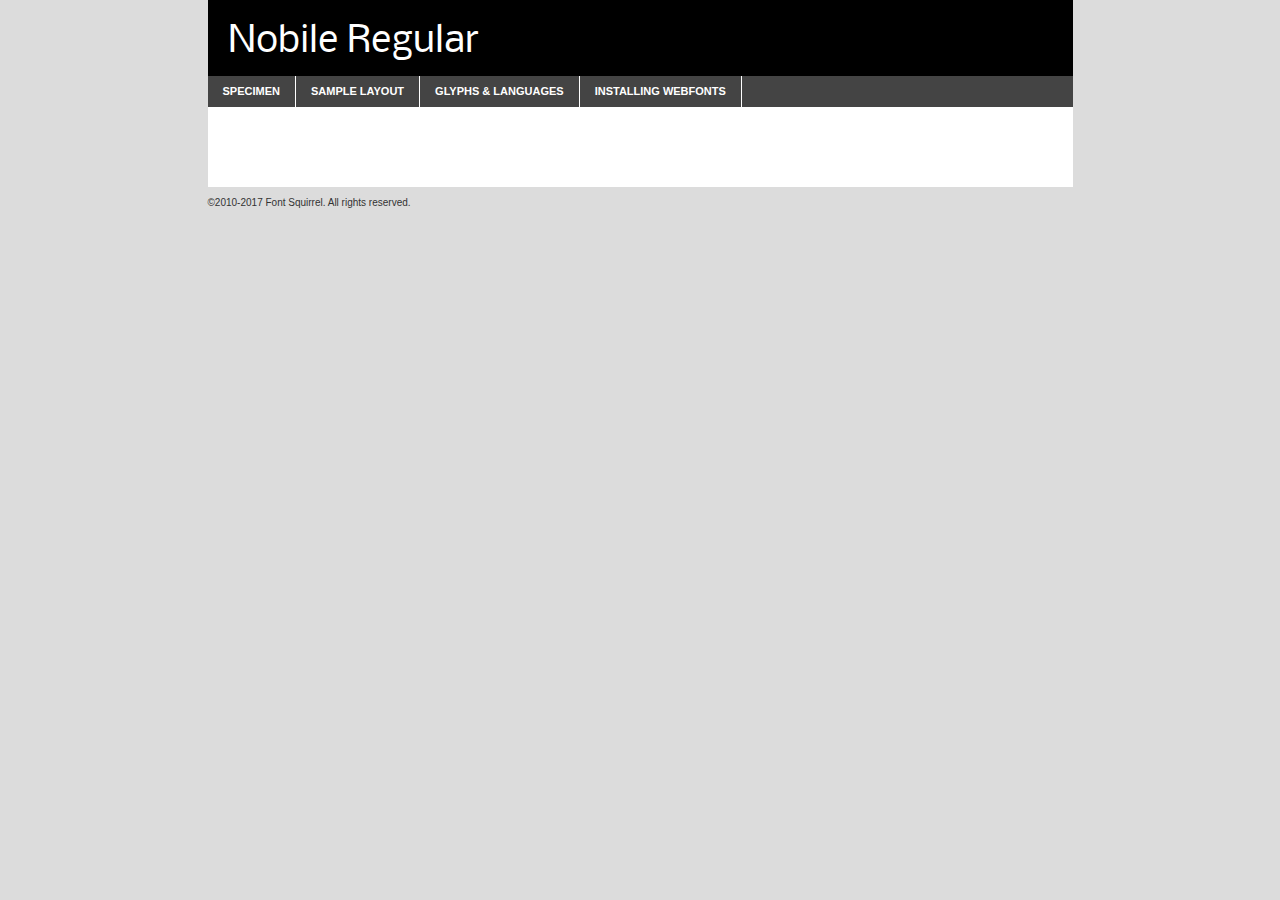
<file: fonts/Nobile-font/nobile-regular-demo.html>
<!DOCTYPE html PUBLIC "-//W3C//DTD XHTML 1.0 Transitional//EN"
	"http://www.w3.org/TR/xhtml1/DTD/xhtml1-transitional.dtd">

<html xmlns="http://www.w3.org/1999/xhtml" xml:lang="en" lang="en">
<head>
	<meta http-equiv="Content-Type" content="text/html; charset=utf-8" />
	<script src="http://ajax.googleapis.com/ajax/libs/jquery/1.7.2/jquery.min.js" type="text/javascript" charset="utf-8"></script>
	<script type="text/javascript">
	(function($){$.fn.easyTabs=function(option){var param=jQuery.extend({fadeSpeed:"fast",defaultContent:1,activeClass:'active'},option);$(this).each(function(){var thisId="#"+this.id;if(param.defaultContent==''){param.defaultContent=1;}
	if(typeof param.defaultContent=="number")
	{var defaultTab=$(thisId+" .tabs li:eq("+(param.defaultContent-1)+") a").attr('href').substr(1);}else{var defaultTab=param.defaultContent;}
	$(thisId+" .tabs li a").each(function(){var tabToHide=$(this).attr('href').substr(1);$("#"+tabToHide).addClass('easytabs-tab-content');});hideAll();changeContent(defaultTab);function hideAll(){$(thisId+" .easytabs-tab-content").hide();}
	function changeContent(tabId){hideAll();$(thisId+" .tabs li").removeClass(param.activeClass);$(thisId+" .tabs li a[href=#"+tabId+"]").closest('li').addClass(param.activeClass);if(param.fadeSpeed!="none")
	{$(thisId+" #"+tabId).fadeIn(param.fadeSpeed);}else{$(thisId+" #"+tabId).show();}}
	$(thisId+" .tabs li").click(function(){var tabId=$(this).find('a').attr('href').substr(1);changeContent(tabId);return false;});});}})(jQuery);
	</script>
	<link rel="stylesheet" href="specimen_files/specimen_stylesheet.css" type="text/css" charset="utf-8" />
	<link rel="stylesheet" href="stylesheet.css" type="text/css" charset="utf-8" />

	<style type="text/css">
					body{
				font-family: 'nobileregular';
							}
		</style>

	<title>Nobile Regular Specimen</title>
	
	
	<script type="text/javascript" charset="utf-8">
		$(document).ready(function() {
			$('#container').easyTabs({defaultContent:1});
		});
	</script>
</head>

<body>
<div id="container">
	<div id="header">
		Nobile Regular	</div>
	<ul class="tabs">
		<li><a href="#specimen">Specimen</a></li>
		<li><a href="#layout">Sample Layout</a></li>
				<li><a href="#glyphs">Glyphs &amp; Languages</a></li>
		<li><a href="#installing">Installing Webfonts</a></li>
		
	</ul>
	
	<div id="main_content">

		
			<div id="specimen">
		
				<div class="section">
					<div class="grid12 firstcol">
						<div class="huge">AaBb</div>
					</div>
				</div>
		
				<div class="section">
					<div class="glyph_range">A&#x200B;B&#x200b;C&#x200b;D&#x200b;E&#x200b;F&#x200b;G&#x200b;H&#x200b;I&#x200b;J&#x200b;K&#x200b;L&#x200b;M&#x200b;N&#x200b;O&#x200b;P&#x200b;Q&#x200b;R&#x200b;S&#x200b;T&#x200b;U&#x200b;V&#x200b;W&#x200b;X&#x200b;Y&#x200b;Z&#x200b;a&#x200b;b&#x200b;c&#x200b;d&#x200b;e&#x200b;f&#x200b;g&#x200b;h&#x200b;i&#x200b;j&#x200b;k&#x200b;l&#x200b;m&#x200b;n&#x200b;o&#x200b;p&#x200b;q&#x200b;r&#x200b;s&#x200b;t&#x200b;u&#x200b;v&#x200b;w&#x200b;x&#x200b;y&#x200b;z&#x200b;1&#x200b;2&#x200b;3&#x200b;4&#x200b;5&#x200b;6&#x200b;7&#x200b;8&#x200b;9&#x200b;0&#x200b;&amp;&#x200b;.&#x200b;,&#x200b;?&#x200b;!&#x200b;&#64;&#x200b;(&#x200b;)&#x200b;#&#x200b;$&#x200b;%&#x200b;*&#x200b;+&#x200b;-&#x200b;=&#x200b;:&#x200b;;</div>
				</div>
				<div class="section">
					<div class="grid12 firstcol">
						<table class="sample_table">
							<tr><td>10</td><td class="size10">abcdefghijklmnopqrstuvwxyzABCDEFGHIJKLMNOPQRSTUVWXYZ0123456789abcdefghijklmnopqrstuvwxyzABCDEFGHIJKLMNOPQRSTUVWXYZ0123456789abcdefghijklmnopqrstuvwxyzABCDEFGHIJKLMNOPQRSTUVWXYZ</td></tr>
							<tr><td>11</td><td class="size11">abcdefghijklmnopqrstuvwxyzABCDEFGHIJKLMNOPQRSTUVWXYZ0123456789abcdefghijklmnopqrstuvwxyzABCDEFGHIJKLMNOPQRSTUVWXYZ0123456789abcdefghijklmnopqrstuvwxyzABCDEFGHIJKLMNOPQRSTUVWXYZ</td></tr>
							<tr><td>12</td><td class="size12">abcdefghijklmnopqrstuvwxyzABCDEFGHIJKLMNOPQRSTUVWXYZ0123456789abcdefghijklmnopqrstuvwxyzABCDEFGHIJKLMNOPQRSTUVWXYZ0123456789abcdefghijklmnopqrstuvwxyzABCDEFGHIJKLMNOPQRSTUVWXYZ</td></tr>
							<tr><td>13</td><td class="size13">abcdefghijklmnopqrstuvwxyzABCDEFGHIJKLMNOPQRSTUVWXYZ0123456789abcdefghijklmnopqrstuvwxyzABCDEFGHIJKLMNOPQRSTUVWXYZ0123456789abcdefghijklmnopqrstuvwxyzABCDEFGHIJKLMNOPQRSTUVWXYZ</td></tr>
							<tr><td>14</td><td class="size14">abcdefghijklmnopqrstuvwxyzABCDEFGHIJKLMNOPQRSTUVWXYZ0123456789abcdefghijklmnopqrstuvwxyzABCDEFGHIJKLMNOPQRSTUVWXYZ0123456789abcdefghijklmnopqrstuvwxyzABCDEFGHIJKLMNOPQRSTUVWXYZ</td></tr>
							<tr><td>16</td><td class="size16">abcdefghijklmnopqrstuvwxyzABCDEFGHIJKLMNOPQRSTUVWXYZ0123456789abcdefghijklmnopqrstuvwxyzABCDEFGHIJKLMNOPQRSTUVWXYZ</td></tr>
							<tr><td>18</td><td class="size18">abcdefghijklmnopqrstuvwxyzABCDEFGHIJKLMNOPQRSTUVWXYZ0123456789abcdefghijklmnopqrstuvwxyzABCDEFGHIJKLMNOPQRSTUVWXYZ</td></tr>
							<tr><td>20</td><td class="size20">abcdefghijklmnopqrstuvwxyzABCDEFGHIJKLMNOPQRSTUVWXYZ0123456789abcdefghijklmnopqrstuvwxyzABCDEFGHIJKLMNOPQRSTUVWXYZ</td></tr>
							<tr><td>24</td><td class="size24">abcdefghijklmnopqrstuvwxyzABCDEFGHIJKLMNOPQRSTUVWXYZ0123456789abcdefghijklmnopqrstuvwxyzABCDEFGHIJKLMNOPQRSTUVWXYZ</td></tr>
							<tr><td>30</td><td class="size30">abcdefghijklmnopqrstuvwxyzABCDEFGHIJKLMNOPQRSTUVWXYZ0123456789abcdefghijklmnopqrstuvwxyzABCDEFGHIJKLMNOPQRSTUVWXYZ</td></tr>
							<tr><td>36</td><td class="size36">abcdefghijklmnopqrstuvwxyzABCDEFGHIJKLMNOPQRSTUVWXYZ0123456789abcdefghijklmnopqrstuvwxyzABCDEFGHIJKLMNOPQRSTUVWXYZ</td></tr>
							<tr><td>48</td><td class="size48">abcdefghijklmnopqrstuvwxyzABCDEFGHIJKLMNOPQRSTUVWXYZ0123456789abcdefghijklmnopqrstuvwxyzABCDEFGHIJKLMNOPQRSTUVWXYZ</td></tr>
							<tr><td>60</td><td class="size60">abcdefghijklmnopqrstuvwxyzABCDEFGHIJKLMNOPQRSTUVWXYZ0123456789abcdefghijklmnopqrstuvwxyzABCDEFGHIJKLMNOPQRSTUVWXYZ</td></tr>
							<tr><td>72</td><td class="size72">abcdefghijklmnopqrstuvwxyzABCDEFGHIJKLMNOPQRSTUVWXYZ0123456789abcdefghijklmnopqrstuvwxyzABCDEFGHIJKLMNOPQRSTUVWXYZ</td></tr>
							<tr><td>90</td><td class="size90">abcdefghijklmnopqrstuvwxyzABCDEFGHIJKLMNOPQRSTUVWXYZ0123456789abcdefghijklmnopqrstuvwxyzABCDEFGHIJKLMNOPQRSTUVWXYZ</td></tr>
						</table>
				
					</div>
			
				</div>
		
		
		
								<div class="section" id="bodycomparison">


										<div id="xheight">
				<div class="fontbody">&#x25FC;&#x25FC;&#x25FC;&#x25FC;&#x25FC;&#x25FC;&#x25FC;&#x25FC;&#x25FC;&#x25FC;&#x25FC;&#x25FC;&#x25FC;&#x25FC;&#x25FC;&#x25FC;&#x25FC;&#x25FC;&#x25FC;&#x25FC;&#x25FC;&#x25FC;&#x25FC;&#x25FC;&#x25FC;&#x25FC;&#x25FC;&#x25FC;&#x25FC;&#x25FC;&#x25FC;&#x25FC;&#x25FC;&#x25FC;&#x25FC;&#x25FC;&#x25FC;&#x25FC;&#x25FC;&#x25FC;&#x25FC;&#x25FC;&#x25FC;&#x25FC;&#x25FC;&#x25FC;&#x25FC;&#x25FC;&#x25FC;&#x25FC;&#x25FC;&#x25FC;&#x25FC;&#x25FC;&#x25FC;&#x25FC;&#x25FC;&#x25FC;&#x25FC;&#x25FC;&#x25FC;&#x25FC;&#x25FC;&#x25FC;&#x25FC;&#x25FC;&#x25FC;&#x25FC;&#x25FC;&#x25FC;&#x25FC;&#x25FC;&#x25FC;&#x25FC;&#x25FC;&#x25FC;&#x25FC;&#x25FC;&#x25FC;&#x25FC;&#x25FC;&#x25FC;&#x25FC;&#x25FC;&#x25FC;&#x25FC;&#x25FC;&#x25FC;&#x25FC;&#x25FC;&#x25FC;&#x25FC;&#x25FC;&#x25FC;&#x25FC;&#x25FC;&#x25FC;&#x25FC;&#x25FC;body</div><div class="arialbody">body</div><div class="verdanabody">body</div><div class="georgiabody">body</div></div>
										<div class="fontbody" style="z-index:1">
											body<span>Nobile Regular</span>
										</div>
										<div class="arialbody" style="z-index:1">
											body<span>Arial</span>
										</div>
										<div class="verdanabody" style="z-index:1">
											body<span>Verdana</span>
										</div>
										<div class="georgiabody" style="z-index:1">
											body<span>Georgia</span>
										</div>



								</div>
		
		
				<div class="section psample psample_row1" id="">
					
					<div class="grid2 firstcol">
						<p class="size10"><span>10.</span>Aenean lacinia bibendum nulla sed consectetur. Fusce dapibus, tellus ac cursus commodo, tortor mauris condimentum nibh, ut fermentum massa justo sit amet risus. Nullam id dolor id nibh ultricies vehicula ut id elit. Cum sociis natoque penatibus et magnis dis parturient montes, nascetur ridiculus mus. Nulla vitae elit libero, a pharetra augue.</p>
			
					</div>
					<div class="grid3">
						<p class="size11"><span>11.</span>Aenean lacinia bibendum nulla sed consectetur. Fusce dapibus, tellus ac cursus commodo, tortor mauris condimentum nibh, ut fermentum massa justo sit amet risus. Nullam id dolor id nibh ultricies vehicula ut id elit. Cum sociis natoque penatibus et magnis dis parturient montes, nascetur ridiculus mus. Nulla vitae elit libero, a pharetra augue.</p>
			
					</div>
					<div class="grid3">
						<p class="size12"><span>12.</span>Aenean lacinia bibendum nulla sed consectetur. Fusce dapibus, tellus ac cursus commodo, tortor mauris condimentum nibh, ut fermentum massa justo sit amet risus. Nullam id dolor id nibh ultricies vehicula ut id elit. Cum sociis natoque penatibus et magnis dis parturient montes, nascetur ridiculus mus. Nulla vitae elit libero, a pharetra augue.</p>
			
					</div>
					<div class="grid4">
						<p class="size13"><span>13.</span>Aenean lacinia bibendum nulla sed consectetur. Fusce dapibus, tellus ac cursus commodo, tortor mauris condimentum nibh, ut fermentum massa justo sit amet risus. Nullam id dolor id nibh ultricies vehicula ut id elit. Cum sociis natoque penatibus et magnis dis parturient montes, nascetur ridiculus mus. Nulla vitae elit libero, a pharetra augue.</p>
			
					</div>
					<div class="white_blend"></div>
					
				</div>
				<div class="section psample psample_row2" id="">
					<div class="grid3 firstcol">
						<p class="size14"><span>14.</span>Aenean lacinia bibendum nulla sed consectetur. Fusce dapibus, tellus ac cursus commodo, tortor mauris condimentum nibh, ut fermentum massa justo sit amet risus. Nullam id dolor id nibh ultricies vehicula ut id elit. Cum sociis natoque penatibus et magnis dis parturient montes, nascetur ridiculus mus. Nulla vitae elit libero, a pharetra augue.</p>
			
					</div>
					<div class="grid4">
						<p class="size16"><span>16.</span>Aenean lacinia bibendum nulla sed consectetur. Fusce dapibus, tellus ac cursus commodo, tortor mauris condimentum nibh, ut fermentum massa justo sit amet risus. Nullam id dolor id nibh ultricies vehicula ut id elit. Cum sociis natoque penatibus et magnis dis parturient montes, nascetur ridiculus mus. Nulla vitae elit libero, a pharetra augue.</p>
			
					</div>
					<div class="grid5">
						<p class="size18"><span>18.</span>Aenean lacinia bibendum nulla sed consectetur. Fusce dapibus, tellus ac cursus commodo, tortor mauris condimentum nibh, ut fermentum massa justo sit amet risus. Nullam id dolor id nibh ultricies vehicula ut id elit. Cum sociis natoque penatibus et magnis dis parturient montes, nascetur ridiculus mus. Nulla vitae elit libero, a pharetra augue.</p>
			
					</div>

					<div class="white_blend"></div>

				</div>
				
				<div class="section psample psample_row3" id="">
					<div class="grid5 firstcol">
						<p class="size20"><span>20.</span>Aenean lacinia bibendum nulla sed consectetur. Fusce dapibus, tellus ac cursus commodo, tortor mauris condimentum nibh, ut fermentum massa justo sit amet risus. Nullam id dolor id nibh ultricies vehicula ut id elit. Cum sociis natoque penatibus et magnis dis parturient montes, nascetur ridiculus mus. Nulla vitae elit libero, a pharetra augue.</p>
					</div>
					<div class="grid7">
						<p class="size24"><span>24.</span>Aenean lacinia bibendum nulla sed consectetur. Fusce dapibus, tellus ac cursus commodo, tortor mauris condimentum nibh, ut fermentum massa justo sit amet risus. Nullam id dolor id nibh ultricies vehicula ut id elit. Cum sociis natoque penatibus et magnis dis parturient montes, nascetur ridiculus mus. Nulla vitae elit libero, a pharetra augue.</p>
					</div>
					
					<div class="white_blend"></div>
					
				</div>
				
				<div class="section psample psample_row4" id="">
					<div class="grid12 firstcol">
						<p class="size30"><span>30.</span>Aenean lacinia bibendum nulla sed consectetur. Fusce dapibus, tellus ac cursus commodo, tortor mauris condimentum nibh, ut fermentum massa justo sit amet risus. Nullam id dolor id nibh ultricies vehicula ut id elit. Cum sociis natoque penatibus et magnis dis parturient montes, nascetur ridiculus mus. Nulla vitae elit libero, a pharetra augue.</p>
					</div>
					<div class="white_blend"></div>
					
				</div>
				
				
				
				<div class="section psample psample_row1 fullreverse">
					<div class="grid2 firstcol">
						<p class="size10"><span>10.</span>Aenean lacinia bibendum nulla sed consectetur. Fusce dapibus, tellus ac cursus commodo, tortor mauris condimentum nibh, ut fermentum massa justo sit amet risus. Nullam id dolor id nibh ultricies vehicula ut id elit. Cum sociis natoque penatibus et magnis dis parturient montes, nascetur ridiculus mus. Nulla vitae elit libero, a pharetra augue.</p>
			
					</div>
					<div class="grid3">
						<p class="size11"><span>11.</span>Aenean lacinia bibendum nulla sed consectetur. Fusce dapibus, tellus ac cursus commodo, tortor mauris condimentum nibh, ut fermentum massa justo sit amet risus. Nullam id dolor id nibh ultricies vehicula ut id elit. Cum sociis natoque penatibus et magnis dis parturient montes, nascetur ridiculus mus. Nulla vitae elit libero, a pharetra augue.</p>
			
					</div>
					<div class="grid3">
						<p class="size12"><span>12.</span>Aenean lacinia bibendum nulla sed consectetur. Fusce dapibus, tellus ac cursus commodo, tortor mauris condimentum nibh, ut fermentum massa justo sit amet risus. Nullam id dolor id nibh ultricies vehicula ut id elit. Cum sociis natoque penatibus et magnis dis parturient montes, nascetur ridiculus mus. Nulla vitae elit libero, a pharetra augue.</p>
			
					</div>
					<div class="grid4">
						<p class="size13"><span>13.</span>Aenean lacinia bibendum nulla sed consectetur. Fusce dapibus, tellus ac cursus commodo, tortor mauris condimentum nibh, ut fermentum massa justo sit amet risus. Nullam id dolor id nibh ultricies vehicula ut id elit. Cum sociis natoque penatibus et magnis dis parturient montes, nascetur ridiculus mus. Nulla vitae elit libero, a pharetra augue.</p>
			
					</div>
					<div class="black_blend"></div>
					
				</div>
				
				<div class="section psample psample_row2 fullreverse">
					<div class="grid3 firstcol">
						<p class="size14"><span>14.</span>Aenean lacinia bibendum nulla sed consectetur. Fusce dapibus, tellus ac cursus commodo, tortor mauris condimentum nibh, ut fermentum massa justo sit amet risus. Nullam id dolor id nibh ultricies vehicula ut id elit. Cum sociis natoque penatibus et magnis dis parturient montes, nascetur ridiculus mus. Nulla vitae elit libero, a pharetra augue.</p>
			
					</div>
					<div class="grid4">
						<p class="size16"><span>16.</span>Aenean lacinia bibendum nulla sed consectetur. Fusce dapibus, tellus ac cursus commodo, tortor mauris condimentum nibh, ut fermentum massa justo sit amet risus. Nullam id dolor id nibh ultricies vehicula ut id elit. Cum sociis natoque penatibus et magnis dis parturient montes, nascetur ridiculus mus. Nulla vitae elit libero, a pharetra augue.</p>
			
					</div>
					<div class="grid5">
						<p class="size18"><span>18.</span>Aenean lacinia bibendum nulla sed consectetur. Fusce dapibus, tellus ac cursus commodo, tortor mauris condimentum nibh, ut fermentum massa justo sit amet risus. Nullam id dolor id nibh ultricies vehicula ut id elit. Cum sociis natoque penatibus et magnis dis parturient montes, nascetur ridiculus mus. Nulla vitae elit libero, a pharetra augue.</p>
			
					</div>
					<div class="black_blend"></div>

				</div>
				
				<div class="section psample fullreverse psample_row3" id="">
					<div class="grid5 firstcol">
						<p class="size20"><span>20.</span>Aenean lacinia bibendum nulla sed consectetur. Fusce dapibus, tellus ac cursus commodo, tortor mauris condimentum nibh, ut fermentum massa justo sit amet risus. Nullam id dolor id nibh ultricies vehicula ut id elit. Cum sociis natoque penatibus et magnis dis parturient montes, nascetur ridiculus mus. Nulla vitae elit libero, a pharetra augue.</p>
					</div>
					<div class="grid7">
						<p class="size24"><span>24.</span>Aenean lacinia bibendum nulla sed consectetur. Fusce dapibus, tellus ac cursus commodo, tortor mauris condimentum nibh, ut fermentum massa justo sit amet risus. Nullam id dolor id nibh ultricies vehicula ut id elit. Cum sociis natoque penatibus et magnis dis parturient montes, nascetur ridiculus mus. Nulla vitae elit libero, a pharetra augue.</p>
					</div>
					
					<div class="black_blend"></div>
					
				</div>
				
				<div class="section psample fullreverse psample_row4" id="" style="border-bottom: 20px #000 solid;">
					<div class="grid12 firstcol">
						<p class="size30"><span>30.</span>Aenean lacinia bibendum nulla sed consectetur. Fusce dapibus, tellus ac cursus commodo, tortor mauris condimentum nibh, ut fermentum massa justo sit amet risus. Nullam id dolor id nibh ultricies vehicula ut id elit. Cum sociis natoque penatibus et magnis dis parturient montes, nascetur ridiculus mus. Nulla vitae elit libero, a pharetra augue.</p>
					</div>
					<div class="black_blend"></div>
					
				</div>
				
				
				
				
			</div>
			
			<div id="layout">
				
				<div class="section">
					
					<div class="grid12 firstcol">
						<h1>Lorem Ipsum Dolor</h1>
						<h2>Etiam porta sem malesuada magna mollis euismod</h2>
						
						<p class="byline">By <a href="#link">Aenean Lacinia</a></p>
					</div>
				</div>
				<div class="section">
					<div class="grid8 firstcol">
						<p class="large">Donec sed odio dui. Morbi leo risus, porta ac consectetur ac, vestibulum at eros. Fusce dapibus, tellus ac cursus commodo, tortor mauris condimentum nibh, ut fermentum massa justo sit amet risus. </p>

						
						<h3>Pellentesque ornare sem</h3>

						<p>Maecenas sed diam eget risus varius blandit sit amet non magna. Maecenas faucibus mollis interdum. Donec ullamcorper nulla non metus auctor fringilla. Nullam id dolor id nibh ultricies vehicula ut id elit. Nullam id dolor id nibh ultricies vehicula ut id elit. </p>

						<p>Aenean eu leo quam. Pellentesque ornare sem lacinia quam venenatis vestibulum. Lorem ipsum dolor sit amet, consectetur adipiscing elit. Cum sociis natoque penatibus et magnis dis parturient montes, nascetur ridiculus mus. </p>

						<p>Nulla vitae elit libero, a pharetra augue. Praesent commodo cursus magna, vel scelerisque nisl consectetur et. Aenean lacinia bibendum nulla sed consectetur. </p>

						<p>Nullam quis risus eget urna mollis ornare vel eu leo. Nullam quis risus eget urna mollis ornare vel eu leo. Maecenas sed diam eget risus varius blandit sit amet non magna. Donec ullamcorper nulla non metus auctor fringilla. </p>

						<h3>Cras mattis consectetur</h3>

						<p>Aenean eu leo quam. Pellentesque ornare sem lacinia quam venenatis vestibulum. Aenean lacinia bibendum nulla sed consectetur. Integer posuere erat a ante venenatis dapibus posuere velit aliquet. Cras mattis consectetur purus sit amet fermentum. </p>

						<p>Nullam id dolor id nibh ultricies vehicula ut id elit. Nullam quis risus eget urna mollis ornare vel eu leo. Cras mattis consectetur purus sit amet fermentum.</p>
					</div>
					
					<div class="grid4 sidebar">
						
						<div class="box reverse">
							<p class="last">Nullam quis risus eget urna mollis ornare vel eu leo. Donec ullamcorper nulla non metus auctor fringilla. Cras mattis consectetur purus sit amet fermentum. Sed posuere consectetur est at lobortis. Lorem ipsum dolor sit amet, consectetur adipiscing elit. </p>
						</div>
						
						<p class="caption">Maecenas sed diam eget risus varius.</p>

						<p>Vestibulum id ligula porta felis euismod semper. Integer posuere erat a ante venenatis dapibus posuere velit aliquet. Vestibulum id ligula porta felis euismod semper. Sed posuere consectetur est at lobortis. Maecenas sed diam eget risus varius blandit sit amet non magna. Fusce dapibus, tellus ac cursus commodo, tortor mauris condimentum nibh, ut fermentum massa justo sit amet risus. </p>

					

						<p>Duis mollis, est non commodo luctus, nisi erat porttitor ligula, eget lacinia odio sem nec elit. Aenean lacinia bibendum nulla sed consectetur. Vivamus sagittis lacus vel augue laoreet rutrum faucibus dolor auctor. Aenean lacinia bibendum nulla sed consectetur. Nullam quis risus eget urna mollis ornare vel eu leo. </p>

						<p>Praesent commodo cursus magna, vel scelerisque nisl consectetur et. Donec ullamcorper nulla non metus auctor fringilla. Maecenas faucibus mollis interdum. Fusce dapibus, tellus ac cursus commodo, tortor mauris condimentum nibh, ut fermentum massa justo sit amet risus. </p>

					</div>
				</div>
				
			</div>


			



		<div id="glyphs">
			<div class="section">
				<div class="grid12 firstcol">
			
				<h1>Language Support</h1>
				<p>The subset of Nobile Regular in this kit supports the following languages:<br />
			
					Albanian, Basque, Breton, Chamorro, Danish, Dutch, English, Faroese, Finnish, French, Frisian, Galician, German, Icelandic, Italian, Malagasy, Norwegian, Portuguese, Spanish, Alsatian, Aragonese, Arapaho, Arrernte, Asturian, Aymara, Bislama, Cebuano, Corsican, Fijian, French_creole, Genoese, Gilbertese, Greenlandic, Haitian_creole, Hiligaynon, Hmong, Hopi, Ibanag, Iloko_ilokano, Indonesian, Interglossa_glosa, Interlingua, Irish_gaelic, Jerriais, Lojban, Lombard, Luxembourgeois, Manx, Mohawk, Norfolk_pitcairnese, Occitan, Oromo, Pangasinan, Papiamento, Piedmontese, Potawatomi, Rhaeto-romance, Romansh, Rotokas, Sami_lule, Samoan, Sardinian, Scots_gaelic, Seychelles_creole, Shona, Sicilian, Somali, Southern_ndebele, Swahili, Swati_swazi, Tagalog_filipino_pilipino, Tetum, Tok_pisin, Uyghur_latinized, Volapuk, Walloon, Warlpiri, Xhosa, Yapese, Zulu, Latinbasic, Ubasic, Demo				</p>
				<h1>Glyph Chart</h1>
				<p>The subset of Nobile Regular in this kit includes all the glyphs listed below. Unicode entities are included above each glyph to help you insert individual characters into your layout.</p>
				<div id="glyph_chart">
			
																														 <div><p>&amp;#13;</p>&#13;</div>
																				 <div><p>&amp;#32;</p>&#32;</div>
																				 <div><p>&amp;#33;</p>&#33;</div>
																				 <div><p>&amp;#34;</p>&#34;</div>
																				 <div><p>&amp;#35;</p>&#35;</div>
																				 <div><p>&amp;#36;</p>&#36;</div>
																				 <div><p>&amp;#37;</p>&#37;</div>
																				 <div><p>&amp;#38;</p>&#38;</div>
																				 <div><p>&amp;#39;</p>&#39;</div>
																				 <div><p>&amp;#40;</p>&#40;</div>
																				 <div><p>&amp;#41;</p>&#41;</div>
																				 <div><p>&amp;#42;</p>&#42;</div>
																				 <div><p>&amp;#43;</p>&#43;</div>
																				 <div><p>&amp;#44;</p>&#44;</div>
																				 <div><p>&amp;#45;</p>&#45;</div>
																				 <div><p>&amp;#46;</p>&#46;</div>
																				 <div><p>&amp;#47;</p>&#47;</div>
																				 <div><p>&amp;#48;</p>&#48;</div>
																				 <div><p>&amp;#49;</p>&#49;</div>
																				 <div><p>&amp;#50;</p>&#50;</div>
																				 <div><p>&amp;#51;</p>&#51;</div>
																				 <div><p>&amp;#52;</p>&#52;</div>
																				 <div><p>&amp;#53;</p>&#53;</div>
																				 <div><p>&amp;#54;</p>&#54;</div>
																				 <div><p>&amp;#55;</p>&#55;</div>
																				 <div><p>&amp;#56;</p>&#56;</div>
																				 <div><p>&amp;#57;</p>&#57;</div>
																				 <div><p>&amp;#58;</p>&#58;</div>
																				 <div><p>&amp;#59;</p>&#59;</div>
																				 <div><p>&amp;#60;</p>&#60;</div>
																				 <div><p>&amp;#61;</p>&#61;</div>
																				 <div><p>&amp;#62;</p>&#62;</div>
																				 <div><p>&amp;#63;</p>&#63;</div>
																				 <div><p>&amp;#64;</p>&#64;</div>
																				 <div><p>&amp;#65;</p>&#65;</div>
																				 <div><p>&amp;#66;</p>&#66;</div>
																				 <div><p>&amp;#67;</p>&#67;</div>
																				 <div><p>&amp;#68;</p>&#68;</div>
																				 <div><p>&amp;#69;</p>&#69;</div>
																				 <div><p>&amp;#70;</p>&#70;</div>
																				 <div><p>&amp;#71;</p>&#71;</div>
																				 <div><p>&amp;#72;</p>&#72;</div>
																				 <div><p>&amp;#73;</p>&#73;</div>
																				 <div><p>&amp;#74;</p>&#74;</div>
																				 <div><p>&amp;#75;</p>&#75;</div>
																				 <div><p>&amp;#76;</p>&#76;</div>
																				 <div><p>&amp;#77;</p>&#77;</div>
																				 <div><p>&amp;#78;</p>&#78;</div>
																				 <div><p>&amp;#79;</p>&#79;</div>
																				 <div><p>&amp;#80;</p>&#80;</div>
																				 <div><p>&amp;#81;</p>&#81;</div>
																				 <div><p>&amp;#82;</p>&#82;</div>
																				 <div><p>&amp;#83;</p>&#83;</div>
																				 <div><p>&amp;#84;</p>&#84;</div>
																				 <div><p>&amp;#85;</p>&#85;</div>
																				 <div><p>&amp;#86;</p>&#86;</div>
																				 <div><p>&amp;#87;</p>&#87;</div>
																				 <div><p>&amp;#88;</p>&#88;</div>
																				 <div><p>&amp;#89;</p>&#89;</div>
																				 <div><p>&amp;#90;</p>&#90;</div>
																				 <div><p>&amp;#91;</p>&#91;</div>
																				 <div><p>&amp;#92;</p>&#92;</div>
																				 <div><p>&amp;#93;</p>&#93;</div>
																				 <div><p>&amp;#94;</p>&#94;</div>
																				 <div><p>&amp;#95;</p>&#95;</div>
																				 <div><p>&amp;#96;</p>&#96;</div>
																				 <div><p>&amp;#97;</p>&#97;</div>
																				 <div><p>&amp;#98;</p>&#98;</div>
																				 <div><p>&amp;#99;</p>&#99;</div>
																				 <div><p>&amp;#100;</p>&#100;</div>
																				 <div><p>&amp;#101;</p>&#101;</div>
																				 <div><p>&amp;#102;</p>&#102;</div>
																				 <div><p>&amp;#103;</p>&#103;</div>
																				 <div><p>&amp;#104;</p>&#104;</div>
																				 <div><p>&amp;#105;</p>&#105;</div>
																				 <div><p>&amp;#106;</p>&#106;</div>
																				 <div><p>&amp;#107;</p>&#107;</div>
																				 <div><p>&amp;#108;</p>&#108;</div>
																				 <div><p>&amp;#109;</p>&#109;</div>
																				 <div><p>&amp;#110;</p>&#110;</div>
																				 <div><p>&amp;#111;</p>&#111;</div>
																				 <div><p>&amp;#112;</p>&#112;</div>
																				 <div><p>&amp;#113;</p>&#113;</div>
																				 <div><p>&amp;#114;</p>&#114;</div>
																				 <div><p>&amp;#115;</p>&#115;</div>
																				 <div><p>&amp;#116;</p>&#116;</div>
																				 <div><p>&amp;#117;</p>&#117;</div>
																				 <div><p>&amp;#118;</p>&#118;</div>
																				 <div><p>&amp;#119;</p>&#119;</div>
																				 <div><p>&amp;#120;</p>&#120;</div>
																				 <div><p>&amp;#121;</p>&#121;</div>
																				 <div><p>&amp;#122;</p>&#122;</div>
																				 <div><p>&amp;#123;</p>&#123;</div>
																				 <div><p>&amp;#124;</p>&#124;</div>
																				 <div><p>&amp;#125;</p>&#125;</div>
																				 <div><p>&amp;#126;</p>&#126;</div>
																				 <div><p>&amp;#160;</p>&#160;</div>
																				 <div><p>&amp;#161;</p>&#161;</div>
																				 <div><p>&amp;#162;</p>&#162;</div>
																				 <div><p>&amp;#163;</p>&#163;</div>
																				 <div><p>&amp;#164;</p>&#164;</div>
																				 <div><p>&amp;#165;</p>&#165;</div>
																				 <div><p>&amp;#166;</p>&#166;</div>
																				 <div><p>&amp;#167;</p>&#167;</div>
																				 <div><p>&amp;#168;</p>&#168;</div>
																				 <div><p>&amp;#169;</p>&#169;</div>
																				 <div><p>&amp;#170;</p>&#170;</div>
																				 <div><p>&amp;#171;</p>&#171;</div>
																				 <div><p>&amp;#172;</p>&#172;</div>
																				 <div><p>&amp;#173;</p>&#173;</div>
																				 <div><p>&amp;#174;</p>&#174;</div>
																				 <div><p>&amp;#175;</p>&#175;</div>
																				 <div><p>&amp;#176;</p>&#176;</div>
																				 <div><p>&amp;#177;</p>&#177;</div>
																				 <div><p>&amp;#178;</p>&#178;</div>
																				 <div><p>&amp;#179;</p>&#179;</div>
																				 <div><p>&amp;#180;</p>&#180;</div>
																				 <div><p>&amp;#181;</p>&#181;</div>
																				 <div><p>&amp;#182;</p>&#182;</div>
																				 <div><p>&amp;#183;</p>&#183;</div>
																				 <div><p>&amp;#184;</p>&#184;</div>
																				 <div><p>&amp;#185;</p>&#185;</div>
																				 <div><p>&amp;#186;</p>&#186;</div>
																				 <div><p>&amp;#187;</p>&#187;</div>
																				 <div><p>&amp;#188;</p>&#188;</div>
																				 <div><p>&amp;#189;</p>&#189;</div>
																				 <div><p>&amp;#190;</p>&#190;</div>
																				 <div><p>&amp;#191;</p>&#191;</div>
																				 <div><p>&amp;#192;</p>&#192;</div>
																				 <div><p>&amp;#193;</p>&#193;</div>
																				 <div><p>&amp;#194;</p>&#194;</div>
																				 <div><p>&amp;#195;</p>&#195;</div>
																				 <div><p>&amp;#196;</p>&#196;</div>
																				 <div><p>&amp;#197;</p>&#197;</div>
																				 <div><p>&amp;#198;</p>&#198;</div>
																				 <div><p>&amp;#199;</p>&#199;</div>
																				 <div><p>&amp;#200;</p>&#200;</div>
																				 <div><p>&amp;#201;</p>&#201;</div>
																				 <div><p>&amp;#202;</p>&#202;</div>
																				 <div><p>&amp;#203;</p>&#203;</div>
																				 <div><p>&amp;#204;</p>&#204;</div>
																				 <div><p>&amp;#205;</p>&#205;</div>
																				 <div><p>&amp;#206;</p>&#206;</div>
																				 <div><p>&amp;#207;</p>&#207;</div>
																				 <div><p>&amp;#208;</p>&#208;</div>
																				 <div><p>&amp;#209;</p>&#209;</div>
																				 <div><p>&amp;#210;</p>&#210;</div>
																				 <div><p>&amp;#211;</p>&#211;</div>
																				 <div><p>&amp;#212;</p>&#212;</div>
																				 <div><p>&amp;#213;</p>&#213;</div>
																				 <div><p>&amp;#214;</p>&#214;</div>
																				 <div><p>&amp;#215;</p>&#215;</div>
																				 <div><p>&amp;#216;</p>&#216;</div>
																				 <div><p>&amp;#217;</p>&#217;</div>
																				 <div><p>&amp;#218;</p>&#218;</div>
																				 <div><p>&amp;#219;</p>&#219;</div>
																				 <div><p>&amp;#220;</p>&#220;</div>
																				 <div><p>&amp;#221;</p>&#221;</div>
																				 <div><p>&amp;#222;</p>&#222;</div>
																				 <div><p>&amp;#223;</p>&#223;</div>
																				 <div><p>&amp;#224;</p>&#224;</div>
																				 <div><p>&amp;#225;</p>&#225;</div>
																				 <div><p>&amp;#226;</p>&#226;</div>
																				 <div><p>&amp;#227;</p>&#227;</div>
																				 <div><p>&amp;#228;</p>&#228;</div>
																				 <div><p>&amp;#229;</p>&#229;</div>
																				 <div><p>&amp;#230;</p>&#230;</div>
																				 <div><p>&amp;#231;</p>&#231;</div>
																				 <div><p>&amp;#232;</p>&#232;</div>
																				 <div><p>&amp;#233;</p>&#233;</div>
																				 <div><p>&amp;#234;</p>&#234;</div>
																				 <div><p>&amp;#235;</p>&#235;</div>
																				 <div><p>&amp;#236;</p>&#236;</div>
																				 <div><p>&amp;#237;</p>&#237;</div>
																				 <div><p>&amp;#238;</p>&#238;</div>
																				 <div><p>&amp;#239;</p>&#239;</div>
																				 <div><p>&amp;#240;</p>&#240;</div>
																				 <div><p>&amp;#241;</p>&#241;</div>
																				 <div><p>&amp;#242;</p>&#242;</div>
																				 <div><p>&amp;#243;</p>&#243;</div>
																				 <div><p>&amp;#244;</p>&#244;</div>
																				 <div><p>&amp;#245;</p>&#245;</div>
																				 <div><p>&amp;#246;</p>&#246;</div>
																				 <div><p>&amp;#247;</p>&#247;</div>
																				 <div><p>&amp;#248;</p>&#248;</div>
																				 <div><p>&amp;#249;</p>&#249;</div>
																				 <div><p>&amp;#250;</p>&#250;</div>
																				 <div><p>&amp;#251;</p>&#251;</div>
																				 <div><p>&amp;#252;</p>&#252;</div>
																				 <div><p>&amp;#253;</p>&#253;</div>
																				 <div><p>&amp;#254;</p>&#254;</div>
																				 <div><p>&amp;#255;</p>&#255;</div>
																				 <div><p>&amp;#338;</p>&#338;</div>
																				 <div><p>&amp;#339;</p>&#339;</div>
																				 <div><p>&amp;#376;</p>&#376;</div>
																				 <div><p>&amp;#710;</p>&#710;</div>
																				 <div><p>&amp;#732;</p>&#732;</div>
																				 <div><p>&amp;#8192;</p>&#8192;</div>
																				 <div><p>&amp;#8193;</p>&#8193;</div>
																				 <div><p>&amp;#8194;</p>&#8194;</div>
																				 <div><p>&amp;#8195;</p>&#8195;</div>
																				 <div><p>&amp;#8196;</p>&#8196;</div>
																				 <div><p>&amp;#8197;</p>&#8197;</div>
																				 <div><p>&amp;#8198;</p>&#8198;</div>
																				 <div><p>&amp;#8199;</p>&#8199;</div>
																				 <div><p>&amp;#8200;</p>&#8200;</div>
																				 <div><p>&amp;#8201;</p>&#8201;</div>
																				 <div><p>&amp;#8202;</p>&#8202;</div>
																				 <div><p>&amp;#8208;</p>&#8208;</div>
																				 <div><p>&amp;#8209;</p>&#8209;</div>
																				 <div><p>&amp;#8210;</p>&#8210;</div>
																				 <div><p>&amp;#8211;</p>&#8211;</div>
																				 <div><p>&amp;#8212;</p>&#8212;</div>
																				 <div><p>&amp;#8216;</p>&#8216;</div>
																				 <div><p>&amp;#8217;</p>&#8217;</div>
																				 <div><p>&amp;#8218;</p>&#8218;</div>
																				 <div><p>&amp;#8220;</p>&#8220;</div>
																				 <div><p>&amp;#8221;</p>&#8221;</div>
																				 <div><p>&amp;#8222;</p>&#8222;</div>
																				 <div><p>&amp;#8226;</p>&#8226;</div>
																				 <div><p>&amp;#8230;</p>&#8230;</div>
																				 <div><p>&amp;#8239;</p>&#8239;</div>
																				 <div><p>&amp;#8249;</p>&#8249;</div>
																				 <div><p>&amp;#8250;</p>&#8250;</div>
																				 <div><p>&amp;#8287;</p>&#8287;</div>
																				 <div><p>&amp;#8364;</p>&#8364;</div>
																				 <div><p>&amp;#8482;</p>&#8482;</div>
																				 <div><p>&amp;#9724;</p>&#9724;</div>
																				 <div><p>&amp;#64257;</p>&#64257;</div>
																				 <div><p>&amp;#64258;</p>&#64258;</div>
																				 <div><p>&amp;#64259;</p>&#64259;</div>
																				 <div><p>&amp;#64260;</p>&#64260;</div>
																												</div>	
				</div>
		
		
			</div>
		</div>
		
		
		<div id="specs">
			
		</div>
	
		<div id="installing">
			<div class="section">
				<div class="grid7 firstcol">
					<h1>Installing Webfonts</h1>
					
					<p>Webfonts are supported by all major browser platforms but not all in the same way. There are currently four different font formats that must be included in order to target all browsers. This includes TTF, WOFF, EOT and SVG.</p>
					
					<h2>1. Upload your webfonts</h2>
					<p>You must upload your webfont kit to your website. They should be in or near the same directory as your CSS files.</p>
					
					<h2>2. Include the webfont stylesheet</h2>
					<p>A special CSS @font-face declaration helps the various browsers select the appropriate font it needs without causing you a bunch of headaches. Learn more about this syntax by reading the <a href="https://www.fontspring.com/blog/further-hardening-of-the-bulletproof-syntax">Fontspring blog post</a> about it. The code for it is as follows:</p>


<code>
@font-face{ 
	font-family: 'MyWebFont';
	src: url('WebFont.eot');
	src: url('WebFont.eot?#iefix') format('embedded-opentype'),
	     url('WebFont.woff') format('woff'),
	     url('WebFont.ttf') format('truetype'),
	     url('WebFont.svg#webfont') format('svg');
}
</code>

	<p>We've already gone ahead and generated the code for you. All you have to do is link to the stylesheet in your HTML, like this:</p>
	<code>&lt;link rel=&quot;stylesheet&quot; href=&quot;stylesheet.css&quot; type=&quot;text/css&quot; charset=&quot;utf-8&quot; /&gt;</code>

					<h2>3. Modify your own stylesheet</h2>
					<p>To take advantage of your new fonts, you must tell your stylesheet to use them. Look at the original @font-face declaration above and find the property called "font-family." The name linked there will be what you use to reference the font. Prepend that webfont name to the font stack in the "font-family" property, inside the selector you want to change. For example:</p>
<code>p { font-family: 'WebFont', Arial, sans-serif; }</code>

<h2>4. Test</h2>
<p>Getting webfonts to work cross-browser <em>can</em> be tricky. Use the information in the sidebar to help you if you find that fonts aren't loading in a particular browser.</p>
				</div>
				
				<div class="grid5 sidebar">
					<div class="box">
						<h2>Troubleshooting<br />Font-Face Problems</h2>
						<p>Having trouble getting your webfonts to load in your new website? Here are some tips to sort out what might be the problem.</p>

						<h3>Fonts not showing in any browser</h3>

						<p>This sounds like you need to work on the plumbing. You either did not upload the fonts to the correct directory, or you did not link the fonts properly in the CSS. If you've confirmed that all this is correct and you still have a problem, take a look at your .htaccess file and see if requests are getting intercepted.</p>

						<h3>Fonts not loading in iPhone or iPad</h3>

						<p>The most common problem here is that you are serving the fonts from an IIS server. IIS refuses to serve files that have unknown MIME types. If that is the case, you must set the MIME type for SVG to "image/svg+xml" in the server settings. Follow these instructions from Microsoft if you need help.</p>

						<h3>Fonts not loading in Firefox</h3>

						<p>The primary reason for this failure? You are still using a version Firefox older than 3.5. So upgrade already! If that isn't it, then you are very likely serving fonts from a different domain. Firefox requires that all font assets be served from the same domain. Lastly it is possible that you need to add WOFF to your list of MIME types (if you are serving via IIS.)</p>

						<h3>Fonts not loading in IE</h3>

						<p>Are you looking at Internet Explorer on an actual Windows machine or are you cheating by using a service like Adobe BrowserLab? Many of these screenshot services do not render @font-face for IE. Best to test it on a real machine.</p>

						<h3>Fonts not loading in IE9</h3>

						<p>IE9, like Firefox, requires that fonts be served from the same domain as the website. Make sure that is the case.</p>
					</div>
				</div>
			</div>
			
		</div>
	
	</div>
	<div id="footer">
		<p>&copy;2010-2017 Font Squirrel. All rights reserved.</p>
	</div>
</div>
</body>
</html>
</file>
<file: styles.css>
/* General setup */
@font-face {
  font-family: 'nobileregular';
  src: url('fonts/Nobile-font/nobile-regular-webfont.woff2') format('woff2'),
       url('fonts/Nobile-font/nobile-regular-webfont.woff') format('woff');
  font-weight: normal;
  font-style: normal;
}

@font-face {
  font-family: 'antonioregular';
  src: url('fonts/antonio-font/antonio-regular-webfont.woff2') format('woff2'),
       url('fonts/antonio-font/antonio-regular-webfont.woff') format('woff');
  font-weight: normal;
  font-style: normal;
}

* {
  box-sizing: border-box;
}

body {
  margin: 0 auto;
  min-width: 1000px;
  max-width: 1400px;
  font-family: 'nobileregular', sans-serif;
  line-height: 1.5;
  letter-spacing: 0.05rem;
  word-spacing: 0.1rem;
}

/* Layout */

section {
  float: left;
  width: 50%;
}

aside {
  float: left;
  width: 30%;
}

nav {
  float: left;
  width: 20%;
}

footer {
  clear: both;
}

header, section, aside, nav, footer {
  padding: 20px;
}

/* header and footer */

header, footer {
  border-top: 5px solid #a66;
  border-bottom: 5px solid #a66;
}

/* WRITE YOUR CODE BELOW HERE */
h1, h2 {

  font-family: 'antonioregular', sans-serif;
}

h1 {
  font-size: 4rem;
  text-align: center;
  letter-spacing: 0.7rem;
}

h2 {
  font-size: 2.5rem;
  letter-spacing: 0.3rem;
}

p, ul {
  font-size: 1.6rem;
}

html {
  font-size: 10px;
}

section p {
  text-indent: 2rem;
}
a {
  text-decoration: none;
  outline-color: none;
  padding: 2px 1px 0;
}
a:link {
  color: #000099;
}

a:visited {
  color: #990066 ;

}

a:focus {
  border-bottom: 1px solid;
  background: #a66;
}

a:hover {
  border-bottom: 1px solid;

}

a:active {
  color:#FA8072;
}

a[href*="http"] {
  background: url('external-link-52.png') no-repeat 100% 0;
  background-size: 1.6rem 1.6rem;
  padding-right: 1.9rem;
}

ul {
  padding-left: 2rem;
  list-style-type: none;
}
aside ul li {
  padding-left: 2rem;
  background: url('for-li.jpg') no-repeat;
  background-position: 0 0.4rem;
  background-size: 1.6rem 1.6rem;

}

nav li {
  display: block;
  width: 100%;
}

nav a {
  outline: none;
  text-decoration: none;
  display: block;
  width: 50%;
  height: 16%;
  margin-bottom: 20%;
  text-align: center;
  line-height: 6rem;
}

nav li:last-child a {
  margin-bottom: 0;
}

nav a:link, a:visited, a:focus {
  background: #FFEFD5;
  border-bottom: none;
}

nav a:hover {
  background: #DB7093;
  color: black;
}

nav a:active {
  background: #661933;
  color: white;
}

nav a:active, nav a:hover {
  outline: solid black 0.2rem;
}
</file>
<file: fonts/antonio-font/stylesheet-antonio.css>
/*! Generated by Font Squirrel (https://www.fontsquirrel.com) on February 28, 2018 */



@font-face {
    font-family: 'antonioregular';
    src: url('antonio-regular-webfont.woff2') format('woff2'),
         url('antonio-regular-webfont.woff') format('woff');
    font-weight: normal;
    font-style: normal;

}
</file>
<file: fonts/Nobile-font/stylesheet.css>
/*! Generated by Font Squirrel (https://www.fontsquirrel.com) on February 28, 2018 */



@font-face {
    font-family: 'nobileregular';
    src: url('nobile-regular-webfont.woff2') format('woff2'),
         url('nobile-regular-webfont.woff') format('woff');
    font-weight: normal;
    font-style: normal;

}
</file>
<file: fonts/antonio-font/specimen_files/specimen_stylesheet.css>
@import url('grid_12-825-55-15.css');

/*  
	CSS Reset by Eric Meyer - Released under Public Domain
    http://meyerweb.com/eric/tools/css/reset/
*/
html, body, div, span, applet, object, iframe,
h1, h2, h3, h4, h5, h6, p, blockquote, pre,
a, abbr, acronym, address, big, cite, code,
del, dfn, em, font, img, ins, kbd, q, s, samp,
small, strike, strong, sub, sup, tt, var,
b, u, i, center, dl, dt, dd, ol, ul, li,
fieldset, form, label, legend, table, 
caption, tbody, tfoot, thead, tr, th, td 
                  {margin: 0;padding: 0;border: 0;outline: 0;
                  font-size: 100%;vertical-align: baseline;
                  background: transparent;}
body              {line-height: 1;}
ol, ul            {list-style: none;}
blockquote, q     {quotes: none;}
blockquote:before, blockquote:after,
q:before, q:after {content: '';	content: none;}
:focus            {outline: 0;}
ins               {text-decoration: none;}
del               {text-decoration: line-through;}
table             {border-collapse: collapse;border-spacing: 0;}




body {
	color: #000;
	background-color: #dcdcdc;
}

a {
	text-decoration: none;
	color: #1883ba;
}

h1{
	font-size: 32px;
	font-weight: normal;
	font-style: normal;
	margin-bottom: 18px;
}

h2{
	font-size: 18px;
}

#container {
	width: 865px;
	margin: 0px auto;
}


#header {
	padding: 20px;
	font-size: 36px;
	background-color: #000;
	color: #fff;
}

#header span {
	color: #666;
}
#main_content {
	background-color: #fff;
	padding: 60px 20px 20px;
}


#footer p {
	margin: 0;
	padding-top: 10px;
	padding-bottom: 50px;
	color: #333;
	font: 10px Arial, sans-serif;
}

.tabs {
	width: 100%;
	height: 31px;
	background-color: #444;
}
.tabs li {
	float:  left;
	margin: 0;
	overflow: hidden;
	background-color: #444;
}
.tabs li a {
	display: block;
	color: #fff;
	text-decoration: none;
	font: bold 11px/11px 'Arial';
	text-transform: uppercase;
	padding: 10px 15px;
	border-right: 1px solid #fff;
}

.tabs li a:hover {
		background-color: #00b3ff;

}

.tabs li.active a {
	color:  #000;
	background-color: #fff;
}



div.huge {
	
	font-size: 300px;
	line-height: 1em;
	padding: 0;
	letter-spacing: -.02em;
	overflow: hidden;
}
div.glyph_range {
	font-size: 72px;
	line-height: 1.1em;
}

.size10{ font-size: 10px; }
.size11{ font-size: 11px; }
.size12{ font-size: 12px; }
.size13{ font-size: 13px; }
.size14{ font-size: 14px; }
.size16{ font-size: 16px; }
.size18{ font-size: 18px; }
.size20{ font-size: 20px; }
.size24{ font-size: 24px; }
.size30{ font-size: 30px; }
.size36{ font-size: 36px; }
.size48{ font-size: 48px; }
.size60{ font-size: 60px; }
.size72{ font-size: 72px; }
.size90{ font-size: 90px; }


.psample_row1 {	height: 120px;}
.psample_row1 {	height: 120px;}
.psample_row2 {	height: 160px;}
.psample_row3 {	height: 160px;}
.psample_row4 {	height: 160px;}

.psample {
	overflow: hidden;
	position: relative;
}
.psample p {
	line-height: 1.3em;
	display: block;
	overflow: hidden;
	margin: 0;
}

.psample span {
	margin-right: .5em;
}

.white_blend {
	width: 100%;
	height: 61px;
	background-image: url([data-uri]);
	position: absolute;
	bottom: 0;
}
.black_blend {
	width: 100%;
	height: 61px;
	background-image: url([data-uri]);
	position: absolute;
	bottom: 0;
}
.fullreverse {
	background:  #000 !important;
	color:  #fff !important;
	margin-left: -20px;
	padding-left: 20px;
	margin-right: -20px;
	padding-right: 20px;
	padding: 20px;
	margin-bottom:0;
}


.sample_table td {
	padding-top: 3px;
	padding-bottom:5px;
	padding-left: 5px;
	vertical-align: middle;
	line-height: 1.2em;
}

.sample_table td:first-child {
	background-color: #eee;
	text-align: right;
	padding-right: 5px;
	padding-left: 0;
	padding: 5px;
	font: 11px/12px "Courier New", Courier, mono;
}

code {
	white-space: pre;
	background-color: #eee;
	display: block;
	padding: 10px;
	margin-bottom: 18px;
	overflow: auto;
}


.bottom,.last 	{margin-bottom:0 !important; padding-bottom:0 !important;}

.box  { 
  padding: 18px; 
  margin-bottom: 18px; 
  background: #eee; 
}

.reverse,.reversed { background:  #000 !important;color:  #fff !important; border: none !important;}

#bodycomparison {
	position: relative;
	overflow: hidden;
	font-size: 72px;
	height: 90px;
	white-space: nowrap;
}

#bodycomparison div{
	font-size: 72px;
	line-height: 90px;
	display: inline;
	margin: 0 15px 0 0;
	padding: 0;
}

#bodycomparison div span{
	font: 10px Arial;
	position: absolute;
	left: 0;
}
#xheight {
	float: none;
	position: absolute;
	color: #d9f3ff;
	font-size: 72px;
	line-height: 90px;
}

.fontbody {
 position: relative;
}
.arialbody{
	font-family: Arial;
	position: relative;
}
.verdanabody{
	font-family: Verdana;
	position: relative;
}
.georgiabody{
	font-family: Georgia;
	position: relative;
}

/* @group Layout page
 */

#layout h1 {
	font-size: 36px;
	line-height: 42px;
	font-weight: normal;
	font-style: normal;
}

#layout h2 {
	font-size: 24px;
	line-height: 23px;
	font-weight: normal;
	font-style: normal;
}

#layout h3 {
	font-size: 22px;
	line-height: 1.4em;
	margin-top: 1em;
	font-weight: normal;
	font-style: normal;
}


#layout p.byline {
	font-size: 12px;
	margin-top: 18px;
	line-height: 12px;
	margin-bottom: 0;
}
#layout p {
	font-size: 14px;
	line-height: 21px;
	margin-bottom: .5em;
}

#layout p.large{
	font-size: 18px;
	line-height: 26px;
}

#layout .sidebar p{
	font-size: 12px;
	line-height: 1.4em;
}

#layout p.caption {
	font-size: 10px;
	margin-top: -16px;
	margin-bottom: 18px;
}

/* @end */

/* @group Glyphs */

#glyph_chart div{
	background-color: #d9f3ff;
	color: black;
	float: left;
	font-size: 36px;
	height: 1.2em;
	line-height: 1.2em;
	margin-bottom: 1px;
	margin-right: 1px;
	text-align: center;
	width: 1.2em;
	position: relative;
	padding: .6em .2em .2em;
}

#glyph_chart div p {
	position: absolute;
	left: 0;
	top: 0;
	display: block;
	text-align: center;
	font: bold 9px Arial, sans-serif;
	background-color: #3a768f;
	width: 100%;
	color: #fff;
	padding: 2px 0;
}


#glyphs h1 {
	font-family: Arial, sans-serif;
}
/* @end */

/* @group Installing */

#installing {
	font: 13px Arial, sans-serif;
}

#installing p,
#glyphs p{
	line-height: 1.2em;
	margin-bottom: 18px;
	font: 13px Arial, sans-serif;
}



#installing h3{
	font-size: 15px;
	margin-top: 18px;
}

/* @end */

#rendering h1 {
	font-family: Arial, sans-serif;
}
.render_table td {
	font: 11px "Courier New", Courier, mono;
	vertical-align: middle;
}
</file>
<file: fonts/Nobile-font/specimen_files/specimen_stylesheet.css>
@import url('grid_12-825-55-15.css');

/*  
	CSS Reset by Eric Meyer - Released under Public Domain
    http://meyerweb.com/eric/tools/css/reset/
*/
html, body, div, span, applet, object, iframe,
h1, h2, h3, h4, h5, h6, p, blockquote, pre,
a, abbr, acronym, address, big, cite, code,
del, dfn, em, font, img, ins, kbd, q, s, samp,
small, strike, strong, sub, sup, tt, var,
b, u, i, center, dl, dt, dd, ol, ul, li,
fieldset, form, label, legend, table, 
caption, tbody, tfoot, thead, tr, th, td 
                  {margin: 0;padding: 0;border: 0;outline: 0;
                  font-size: 100%;vertical-align: baseline;
                  background: transparent;}
body              {line-height: 1;}
ol, ul            {list-style: none;}
blockquote, q     {quotes: none;}
blockquote:before, blockquote:after,
q:before, q:after {content: '';	content: none;}
:focus            {outline: 0;}
ins               {text-decoration: none;}
del               {text-decoration: line-through;}
table             {border-collapse: collapse;border-spacing: 0;}




body {
	color: #000;
	background-color: #dcdcdc;
}

a {
	text-decoration: none;
	color: #1883ba;
}

h1{
	font-size: 32px;
	font-weight: normal;
	font-style: normal;
	margin-bottom: 18px;
}

h2{
	font-size: 18px;
}

#container {
	width: 865px;
	margin: 0px auto;
}


#header {
	padding: 20px;
	font-size: 36px;
	background-color: #000;
	color: #fff;
}

#header span {
	color: #666;
}
#main_content {
	background-color: #fff;
	padding: 60px 20px 20px;
}


#footer p {
	margin: 0;
	padding-top: 10px;
	padding-bottom: 50px;
	color: #333;
	font: 10px Arial, sans-serif;
}

.tabs {
	width: 100%;
	height: 31px;
	background-color: #444;
}
.tabs li {
	float:  left;
	margin: 0;
	overflow: hidden;
	background-color: #444;
}
.tabs li a {
	display: block;
	color: #fff;
	text-decoration: none;
	font: bold 11px/11px 'Arial';
	text-transform: uppercase;
	padding: 10px 15px;
	border-right: 1px solid #fff;
}

.tabs li a:hover {
		background-color: #00b3ff;

}

.tabs li.active a {
	color:  #000;
	background-color: #fff;
}



div.huge {
	
	font-size: 300px;
	line-height: 1em;
	padding: 0;
	letter-spacing: -.02em;
	overflow: hidden;
}
div.glyph_range {
	font-size: 72px;
	line-height: 1.1em;
}

.size10{ font-size: 10px; }
.size11{ font-size: 11px; }
.size12{ font-size: 12px; }
.size13{ font-size: 13px; }
.size14{ font-size: 14px; }
.size16{ font-size: 16px; }
.size18{ font-size: 18px; }
.size20{ font-size: 20px; }
.size24{ font-size: 24px; }
.size30{ font-size: 30px; }
.size36{ font-size: 36px; }
.size48{ font-size: 48px; }
.size60{ font-size: 60px; }
.size72{ font-size: 72px; }
.size90{ font-size: 90px; }


.psample_row1 {	height: 120px;}
.psample_row1 {	height: 120px;}
.psample_row2 {	height: 160px;}
.psample_row3 {	height: 160px;}
.psample_row4 {	height: 160px;}

.psample {
	overflow: hidden;
	position: relative;
}
.psample p {
	line-height: 1.3em;
	display: block;
	overflow: hidden;
	margin: 0;
}

.psample span {
	margin-right: .5em;
}

.white_blend {
	width: 100%;
	height: 61px;
	background-image: url([data-uri]);
	position: absolute;
	bottom: 0;
}
.black_blend {
	width: 100%;
	height: 61px;
	background-image: url([data-uri]);
	position: absolute;
	bottom: 0;
}
.fullreverse {
	background:  #000 !important;
	color:  #fff !important;
	margin-left: -20px;
	padding-left: 20px;
	margin-right: -20px;
	padding-right: 20px;
	padding: 20px;
	margin-bottom:0;
}


.sample_table td {
	padding-top: 3px;
	padding-bottom:5px;
	padding-left: 5px;
	vertical-align: middle;
	line-height: 1.2em;
}

.sample_table td:first-child {
	background-color: #eee;
	text-align: right;
	padding-right: 5px;
	padding-left: 0;
	padding: 5px;
	font: 11px/12px "Courier New", Courier, mono;
}

code {
	white-space: pre;
	background-color: #eee;
	display: block;
	padding: 10px;
	margin-bottom: 18px;
	overflow: auto;
}


.bottom,.last 	{margin-bottom:0 !important; padding-bottom:0 !important;}

.box  { 
  padding: 18px; 
  margin-bottom: 18px; 
  background: #eee; 
}

.reverse,.reversed { background:  #000 !important;color:  #fff !important; border: none !important;}

#bodycomparison {
	position: relative;
	overflow: hidden;
	font-size: 72px;
	height: 90px;
	white-space: nowrap;
}

#bodycomparison div{
	font-size: 72px;
	line-height: 90px;
	display: inline;
	margin: 0 15px 0 0;
	padding: 0;
}

#bodycomparison div span{
	font: 10px Arial;
	position: absolute;
	left: 0;
}
#xheight {
	float: none;
	position: absolute;
	color: #d9f3ff;
	font-size: 72px;
	line-height: 90px;
}

.fontbody {
 position: relative;
}
.arialbody{
	font-family: Arial;
	position: relative;
}
.verdanabody{
	font-family: Verdana;
	position: relative;
}
.georgiabody{
	font-family: Georgia;
	position: relative;
}

/* @group Layout page
 */

#layout h1 {
	font-size: 36px;
	line-height: 42px;
	font-weight: normal;
	font-style: normal;
}

#layout h2 {
	font-size: 24px;
	line-height: 23px;
	font-weight: normal;
	font-style: normal;
}

#layout h3 {
	font-size: 22px;
	line-height: 1.4em;
	margin-top: 1em;
	font-weight: normal;
	font-style: normal;
}


#layout p.byline {
	font-size: 12px;
	margin-top: 18px;
	line-height: 12px;
	margin-bottom: 0;
}
#layout p {
	font-size: 14px;
	line-height: 21px;
	margin-bottom: .5em;
}

#layout p.large{
	font-size: 18px;
	line-height: 26px;
}

#layout .sidebar p{
	font-size: 12px;
	line-height: 1.4em;
}

#layout p.caption {
	font-size: 10px;
	margin-top: -16px;
	margin-bottom: 18px;
}

/* @end */

/* @group Glyphs */

#glyph_chart div{
	background-color: #d9f3ff;
	color: black;
	float: left;
	font-size: 36px;
	height: 1.2em;
	line-height: 1.2em;
	margin-bottom: 1px;
	margin-right: 1px;
	text-align: center;
	width: 1.2em;
	position: relative;
	padding: .6em .2em .2em;
}

#glyph_chart div p {
	position: absolute;
	left: 0;
	top: 0;
	display: block;
	text-align: center;
	font: bold 9px Arial, sans-serif;
	background-color: #3a768f;
	width: 100%;
	color: #fff;
	padding: 2px 0;
}


#glyphs h1 {
	font-family: Arial, sans-serif;
}
/* @end */

/* @group Installing */

#installing {
	font: 13px Arial, sans-serif;
}

#installing p,
#glyphs p{
	line-height: 1.2em;
	margin-bottom: 18px;
	font: 13px Arial, sans-serif;
}



#installing h3{
	font-size: 15px;
	margin-top: 18px;
}

/* @end */

#rendering h1 {
	font-family: Arial, sans-serif;
}
.render_table td {
	font: 11px "Courier New", Courier, mono;
	vertical-align: middle;
}
</file>
